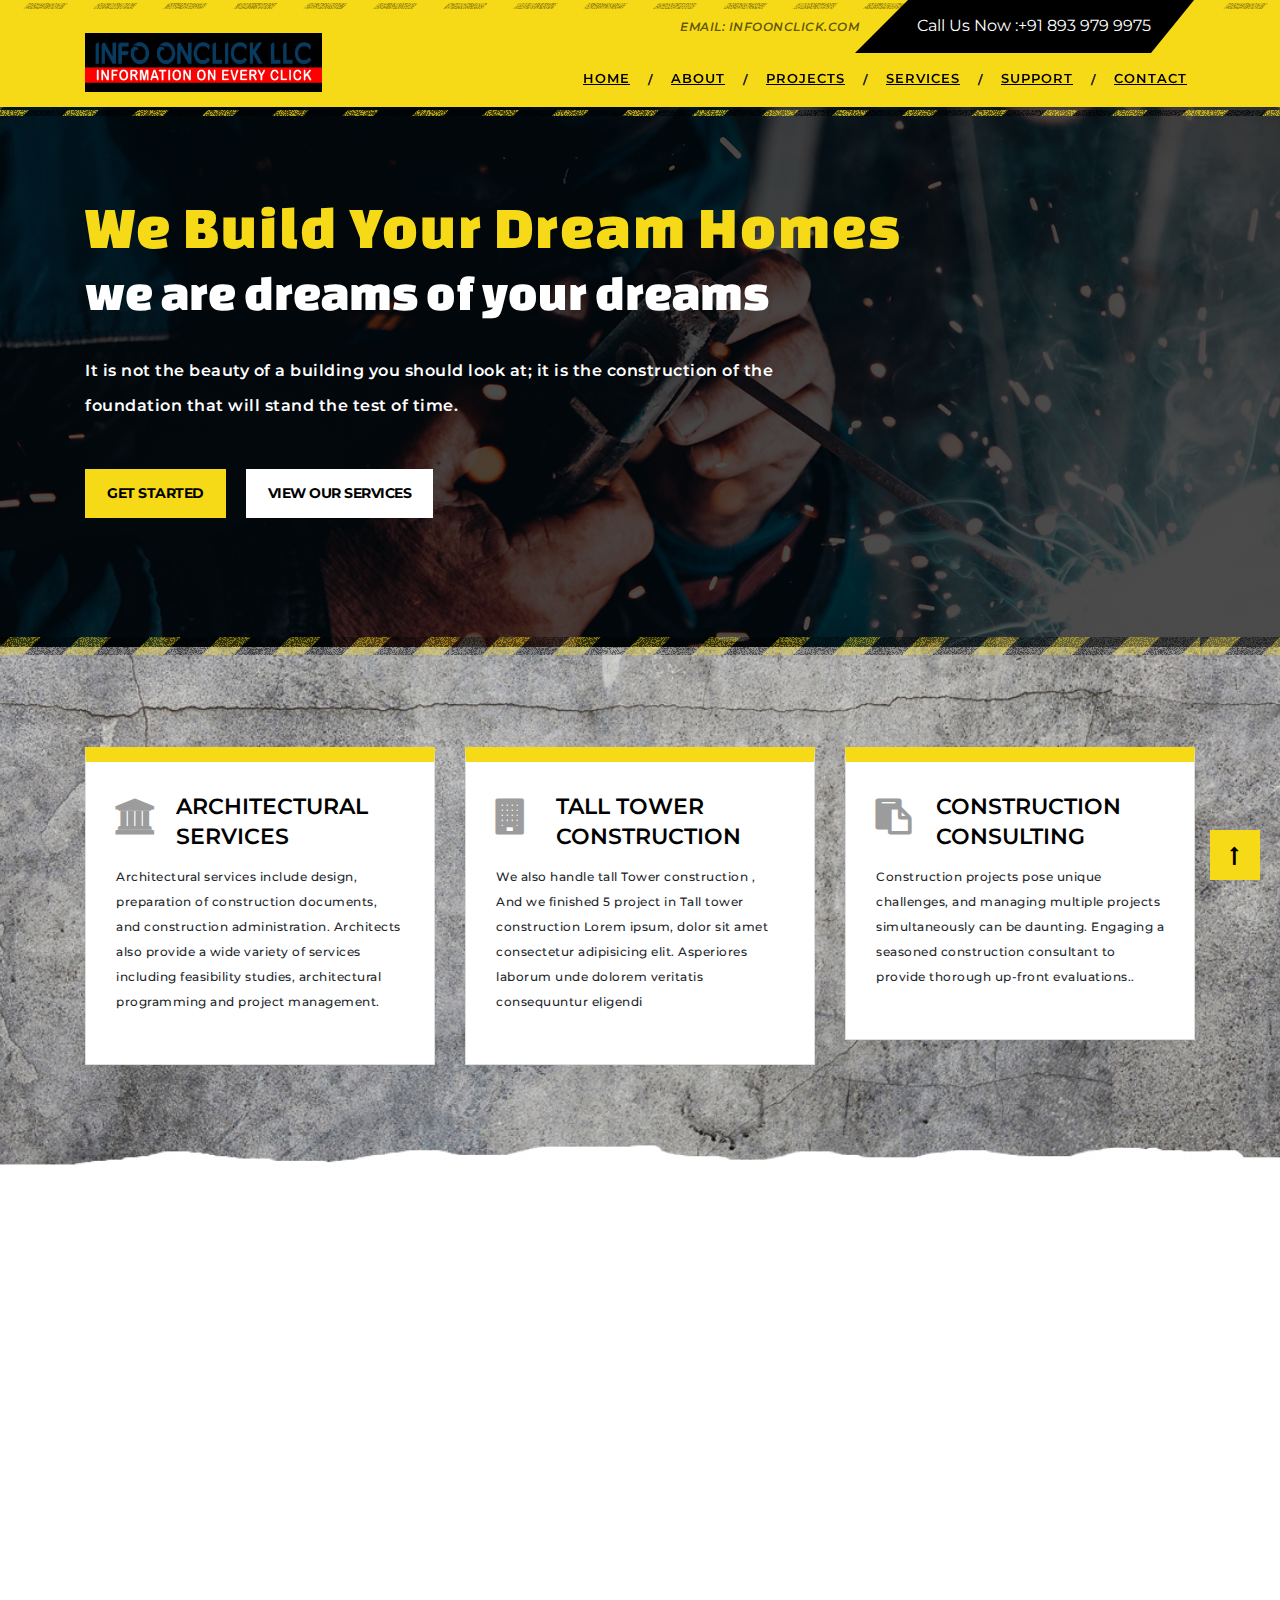
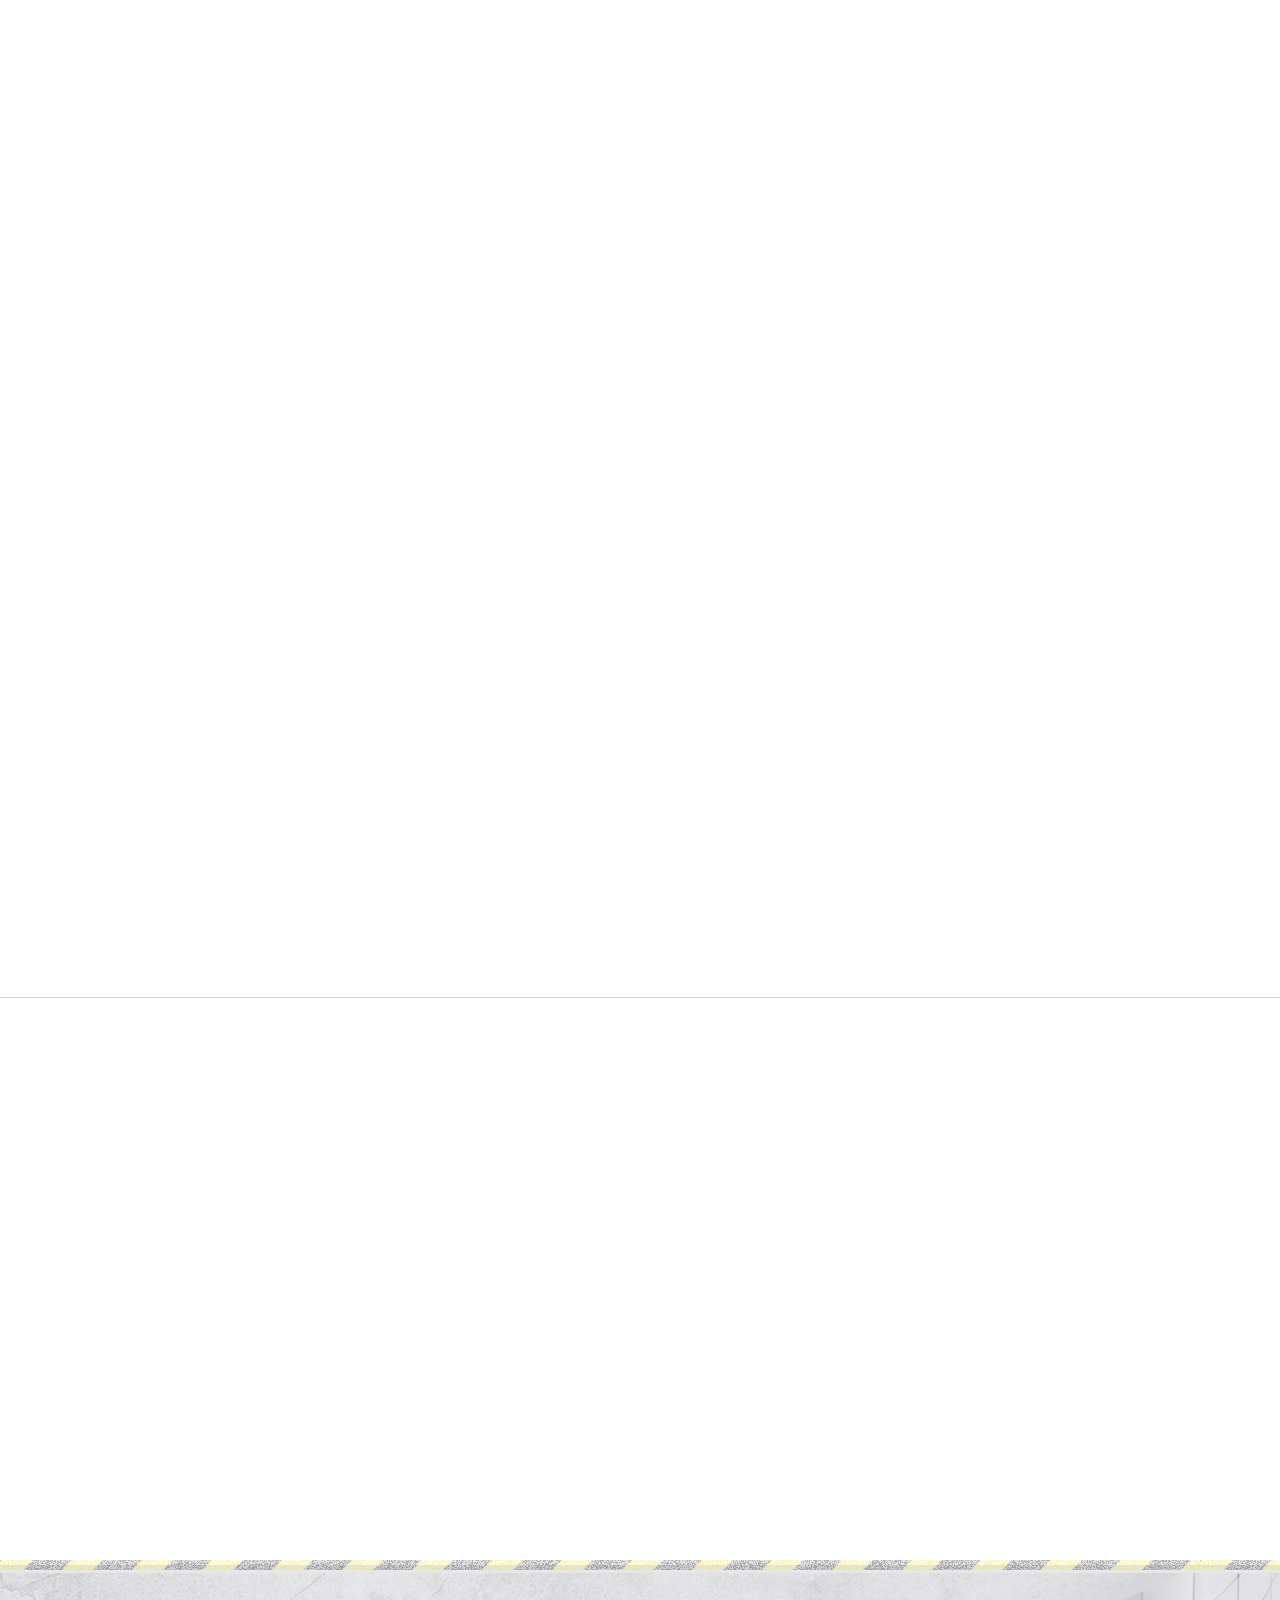
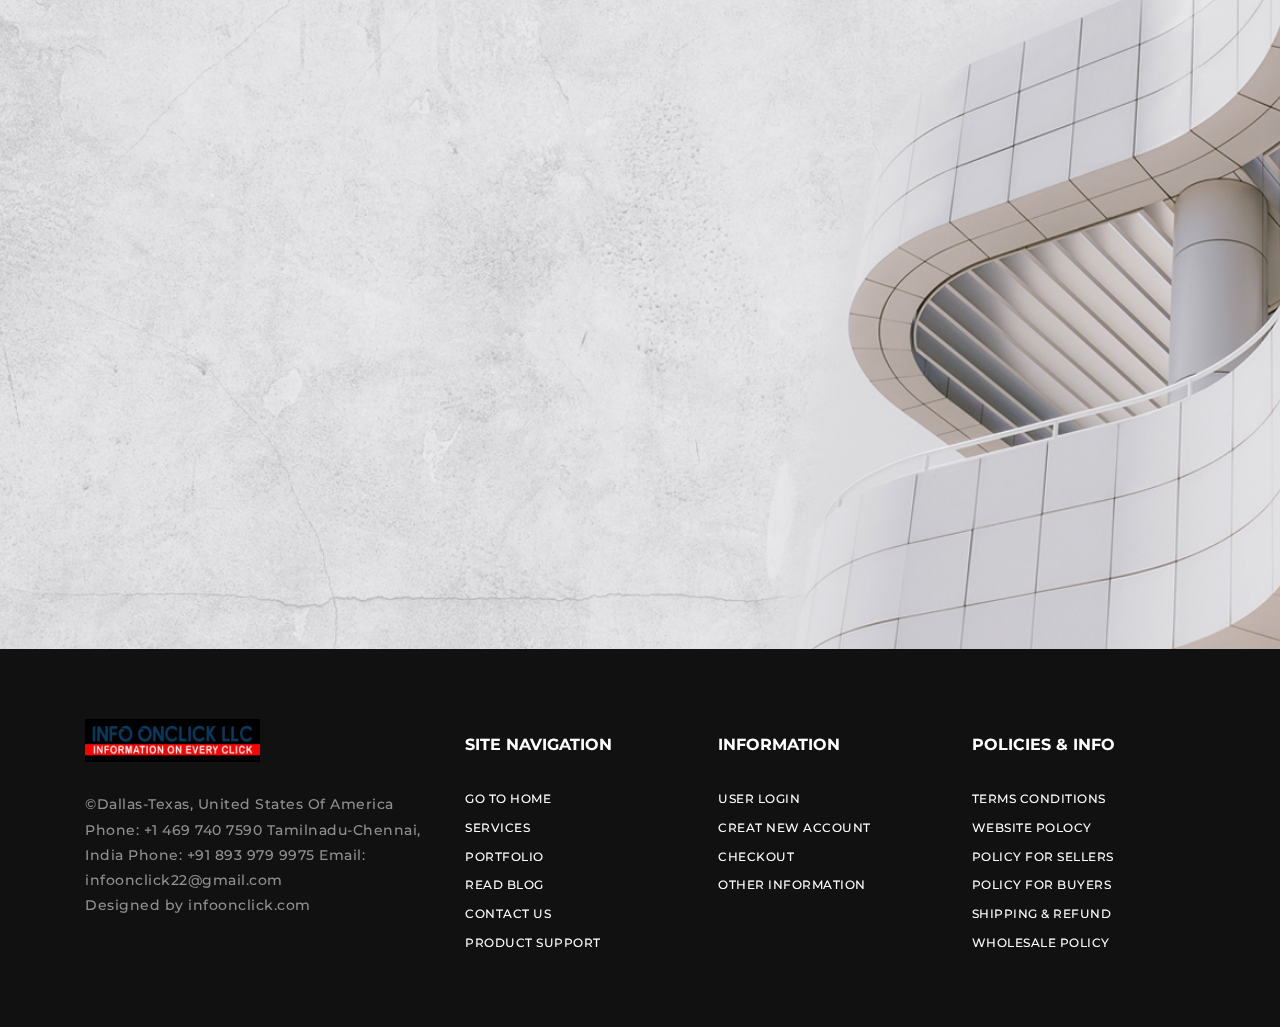
<file: index.html>
<!doctype html>
<html lang="en">

<head>
    <!-- Required meta tags -->
    <meta charset="utf-8">
    <meta name="viewport" content="width=device-width, initial-scale=1, shrink-to-fit=no">
    <meta name="description" content="">
    <meta name="author" content="">
    <title>construction-company-Website</title>
    <!-- Bootstrap CSS -->
    <link rel="stylesheet" href="https://maxcdn.bootstrapcdn.com/bootstrap/4.0.0/css/bootstrap.min.css" integrity="sha384-Gn5384xqQ1aoWXA+058RXPxPg6fy4IWvTNh0E263XmFcJlSAwiGgFAW/dAiS6JXm" crossorigin="anonymous">
    <link href="https://fonts.googleapis.com/css?family=Changa+One|Montserrat:100,100i,200,200i,300,300i,400,400i,500,600,700,800" rel="stylesheet">
    <link href="https://cdnjs.cloudflare.com/ajax/libs/font-awesome/4.7.0/css/font-awesome.css" rel="stylesheet">
    <link rel="stylesheet" href="http://cdnjs.cloudflare.com/ajax/libs/font-awesome/4.1.0/css/font-awesome.min.css" />
    <link rel="stylesheet" href="css/animate.css">
    <link rel="stylesheet" href="css/main.css">

</head>

<body>
    <header class="header bg">
        <div class="container text-white">
            <div class="row">
                <div class="col-sm-2 col-0 align-self-center box-1">
                </div>
                <div class="col-sm-10 col-12 align-self-center text-right">
                    <div class="social-icons">
                        <ul>
                            <li>email: infoonclick.com</li>
                            <li>Call Us Now :+91 893 979 9975</li>
                        </ul>
                    </div>
                </div>
            </div>
            <!--/row-->
        </div>
        <!--container-->
    </header>
    <span class="position-absolute trigger"><!-- hidden trigger to apply 'stuck' styles --></span>
    <!--Navbar blue-->
    <nav class="navbar navbar-expand-lg navbar-dark sticky-top teal" id="myHeader">
        <div class="container">
            <a class="navbar-brand" href="index.html"><img src="images/logo1.jpeg" alt="logo"></a>
            <button class="navbar-toggler" type="button" data-toggle="collapse" data-target="#navbarSupportedContent" aria-controls="navbarSupportedContent" aria-expanded="false" aria-label="Toggle navigation">
                    <span class="navbar-toggler-icon"></span>
                </button>
            <div class="collapse navbar-collapse" id="navbarSupportedContent">
                <ul class="navbar-nav ml-auto">
                    <li class="nav-item active">
                        <a class="nav-link" href="index.html">Home <span class="sr-only">(current)</span></a>
                    </li>
                    <li class="nav-item">
                        <span class="hidden" href="#">/</span>
                    </li>
                    <li class="nav-item">
                        <a class="nav-link" href="about.html">About</a>
                    </li>
                    <li class="nav-item">
                        <span class="hidden" href="#">/</span>
                    </li>
                    <li class="nav-item">
                        <a class="nav-link" href="projects.html">Projects </a>
                    </li>
                    <li class="nav-item">
                        <span class="hidden" href="#">/</span>
                    </li>
                    <li class="nav-item">
                        <a class="nav-link" href="services.html">Services</a>
                    </li>
                    <li class="nav-item">
                        <span class="hidden" href="#">/</span>
                    </li>
                    <li class="nav-item">
                        <a class="nav-link" href="support.html">support</a>
                    </li>
                    <li class="nav-item">
                        <span class="hidden" href="#">/</span>
                    </li>
                    <li class="nav-item">
                        <a class="nav-link" href="contact.html">Contact</a>
                    </li>
                </ul>
            </div>
        </div>
        <!--/.container end-->
    </nav>
    <!--/.Navbar blue-->
    <!--Section-1-->
    <section class="section-1">
        <div class="jumbotron d-flex align-items-center">
            <div class="gradient"></div>
            <div class="container content">
                <h1>We Build Your Dream Homes</h1>
                <h2>we are dreams of your dreams</h2>
                <p>It is not the beauty of a building you should look at; it is the construction of the foundation that will stand the test of time.</p>
                <p><a href="about.html" class="btn btn-success">Get Started</a><a href="about.html" class="btn btn-default">view our services</a></p>
            </div>
            <!--container-fluid end-->
        </div>
    </section>
    <!--Section-1-->
    <section class="services">
        <div class="container">
            <div class="row" data-aos="fade-up" data-aos-duration="500">

                <div class="col-lg-4 col-md-12 col-xs-12">
                    <div class="card">
                        <div class="card-block block-1">
                            <h3 class="card-title"><a href="services.html">Architectural Services</a></h3>
                        </div>
                        <p class="card-text">Architectural services include design, preparation of construction documents, and construction administration. Architects also provide a wide variety of services including feasibility studies, architectural programming and project management.</p>
                    </div>
                </div>

                <div class="col-lg-4 col-md-12 col-xs-12">
                    <div class="card">
                        <div class="card-block block-2">
                            <h3 class="card-title"><a href="services.html">Tall tower construction</a></h3>
                        </div>
                        <p class="card-text">We also handle tall Tower construction , And we finished 5 project in Tall tower construction Lorem ipsum, dolor sit amet consectetur adipisicing elit. Asperiores laborum unde dolorem veritatis consequuntur eligendi </p>
                    </div>
                </div>

                <div class="col-lg-4 col-md-12 col-xs-12">
                    <div class="card">
                        <div class="card-block block-3">
                            <h3 class="card-title"><a href="services.html">Construction consulting</a></h3>
                        </div>
                        <p class="card-text">Construction projects pose unique challenges, and managing multiple projects simultaneously can be daunting. Engaging a seasoned construction consultant to provide thorough up-front evaluations..</p>
                    </div>
                </div>

            </div>
        </div>
    </section>

    <!-- About Section -->
    <section class="about">
        <!-- Container -->
        <div class="container">
            <!-- Row -->
            <div class="row align-items-center" data-aos="fade-up" data-aos-duration="500">
                <div class="col-lg-5 col-md-12 left-side">
                    <!-- 1st col -->
                    <figure class="figure">
                        <img src="images/about-bg.jpg" class="figure-img img-fluid" alt="A generic square placeholder image with rounded corners in a figure.">
                        <span class="box-1"></span>
                    </figure>
                </div>
                <div class="col-lg-7 col-md-12 right-side">
                    <div class="row">
                        <div class="col-md-12">
                            <h3>Our recent projects,</h3>
                            <h4>see our marvels ....</h4>
                        </div>
                        <div class="col-md-12 about-middle">
                            <h5>The Magic Towers</h5>
                            <p>Lorem Ipsum is simply dummy text of the printing and typesetting industry. Lorem Ipsum has been the industry's standard Lorem Ipsum is simply dummy text of the printing and typesetting industry. Lorem Ipsum has been the industry's standard dummy text ever since the 1500s, when an unknown printer took a galley of type and...</p>

                            <p>Lorem Ipsum is simply dummy text of the printing and typesetting industry. Lorem Ipsum has been the industry's standard dummy text ever since the 1500s, when an unknown printer took a galley of type and...text ever since the 1500s, when an unknown printer took a galley of type and...
                            </p>
                        </div>
                        <div class="col-md-12">
                            <!-- Buttons -->
                            <a href="#" class="btn btn-warning">previous  project</a>
                            <a href="#" class="btn btn-warning">Next project</a>
                            <!-- Buttons End-->
                        </div>
                    </div>
                </div>
            </div>
            <!-- Row End-->
        </div>
        <!-- Container End -->
    </section>
    <div class="container">
    </div>
    <!-- About-Section End-->
    <section class="section-2">
        <div class="container">
            <div class="row" data-aos="fade-up" data-aos-duration="500">
                <div class="col-lg-7 col-md-12">
                    <div id="accordion" class="accordion">
                        <div class="card">
                            <div class="card-header" data-toggle="collapse" href="#collapseOne">
                                <a class="card-title">
                                    Building Reconstructions and Touchups
                                </a>
                            </div>
                            <div id="collapseOne" class="card-body collapse show" data-parent="#accordion">
                                <p>Lorem Ipsum is simply dummy text of the printing and typesetting industry. Lorem Ipsum has been the industry's standard Lorem Ipsum is simply dummy text of the printing and typesetting industry. Lorem Ipsum has been the industry's standard dummy text ever since the 1500s, when an unknown printer took a </p>
                                <p>galley of type and. orem Ipsum is simply dummy text of the printing and typesetting industry. Lorem Ipsum has been the industry's standard dummy text ever since the 1500s, when an unknown printer took a galley of type and...text ever since the 1500s, when an unknown printer took a galley of type and...</p>
                            </div>
                            <div class="card-header collapsed" data-toggle="collapse" data-parent="#accordion" href="#collapseTwo">
                                <a class="card-title">
                                    Advanced Architecture Designing
                                </a>
                            </div>
                            <div id="collapseTwo" class="card-body collapse" data-parent="#accordion">
                                <p>Lorem Ipsum is simply dummy text of the printing and typesetting industry. Lorem Ipsum has been the industry's standard Lorem Ipsum is simply dummy text of the printing and typesetting industry. Lorem Ipsum has been the industry's standard dummy text ever since the 1500s, when an unknown printer took a </p>
                                <p>galley of type and. orem Ipsum is simply dummy text of the printing and typesetting industry. Lorem Ipsum has been the industry's standard dummy text ever since the 1500s, when an unknown printer took a galley of type and...text ever since the 1500s, when an unknown printer took a galley of type and...</p>
                            </div>
                            <div class="card-header collapsed" data-toggle="collapse" data-parent="#accordion" href="#collapseThree">
                                <a class="card-title">
                                    Skycrapper Building and Planning
                                </a>
                            </div>
                            <div id="collapseThree" class="collapse" data-parent="#accordion">
                                <div class="card-body">
                                    <p>Lorem Ipsum is simply dummy text of the printing and typesetting industry. Lorem Ipsum has been the industry's standard Lorem Ipsum is simply dummy text of the printing and typesetting industry. Lorem Ipsum has been the industry's standard dummy text ever since the 1500s, when an unknown printer took a </p>
                                    <p>galley of type and. orem Ipsum is simply dummy text of the printing and typesetting industry. Lorem Ipsum has been the industry's standard dummy text ever since the 1500s, when an unknown printer took a galley of type and...text ever since the 1500s, when an unknown printer took a galley of type and...</p>
                                </div>
                            </div>
                        </div>
                    </div>
                </div>
                <div class="col-lg-5 col-md-12">
                    <figure class="figure">
                        <img src="images/section-2-image.jpg" class="figure-img img-fluid" alt="A generic square placeholder image with rounded corners in a figure.">
                    </figure>
                </div>
            </div>
        </div>
    </section>
    <!-- Section-Section End-->
    <section class="section-3">
        <div class="container">
            <div class="row"  data-aos="fade-up" data-aos-duration="600">
                <div class="col-lg-6 col-md-12 left-slid">
                    <img src="images/side.jpeg" class="figure-img img-fluid">
                    <!-- <div class="videoWrapper">
                         Copy & Pasted from YouTube
                        <iframe width="100%" src="https://www.youtube.com/embed/n_dZNLr2cME?rel=0&hd=1" frameborder="0" allowfullscreen></iframe>
                    </div> -->
                </div>
                <div class="col-lg-6 col-md-12 right-side">
                    <div class="content">
                        <p>Lorem Ipsum is simply dummy text of the printing and typesetting industry. Lorem Ipsum has been the industry's standard Lorem Ipsum is simply dummy text of the printing and typesetting industry. Lorem Ipsum has been the industry's standard dummy text ever since the 1500s, when an unknown printer took a </p>
                        <P>galley of type and. orem Ipsum is simply dummy text of the unknown printer took a galley of type and...text ever since the 1500s, when an unknown printer took a galley of type and....</P>
                        <a href="#" class="btn btn-info" role="button">read more</a>
                    </div>
                </div>
            </div>
        </div>
    </section>
    <!-- Section-Section End-->
    <!-- Support section Start -->
    <section class="support">
        <div class="container">
            <div class="row"  data-aos="fade-up" data-aos-duration="300">
                <div class="col-sm-12">
                    <div class="heading">
                        <h2>Lets build beautiful buildings together</h2>
                        <h3>have a project in mind? just get back to us...</h3>
                    </div>
                </div>

                <div class="container">
                    <div class="row"  data-aos="fade-up" data-aos-duration="500">
                        <div class="col-xl-9 col-lg-12 col-12">
                            <form>
                                <div class="form-group row">
                                    <div class="col-sm-4 col-12">
                                        <input type="text" class="form-control" placeholder="Your Name" required>
                                    </div>
                                    <div class="col-sm-4 col-12">
                                        <input type="text" class="form-control" placeholder="Your Email" required>
                                    </div>
                                    <div class="col-sm-4 col-12">
                                        <input type="number" class="form-control" placeholder="Your Phone no." required>
                                    </div>
                                </div>
                                <div class="form-group row">
                                    <div class="col-sm-8 col-12">
                                        <select required>
                                          <option value="none">What in you mind? </option>
                                          <option value="web design">Web Design</option>
                                          <option value="psd to html">Psd to html</option>
                                          <option value="web hosting">Web hosting</option>
                                          <option value="website template">website template</option>
                                          <option value="" selected disabled hidden>What Type of Service your are looking for?</option>
                                        </select>
                                    </div>
                                    <div class="col-sm-4 col-12">
                                        <input type="text" class="form-control" placeholder="Your Website" required>
                                    </div>
                                </div>
                                <div class="form-group row">
                                    <div class="col-sm-12">
                                        <textarea type="text" class="form-control" placeholder="Your Detailed message" rows="6" required></textarea>
                                    </div>
                                </div>
                                <button type="submit" class="btn btn-primary">lets get started</button>
                            </form>
                        </div>
                    </div>
                </div>
            </div>
        </div>
    </section>
    <!-- Support section Ended -->
    <!-- <section class="subscribe">
        <div class="container">
            <div class="row">
                <div class="col-md-12">
                    <div class="row">
                        <div class="col-md-12">
                            <div class="heading">
                                <h2>subscribe to our monThly newsletter</h2>
                            </div>
                        </div>
                        <div class="col-md-12">
                            <form class="row form-inline">
                                <div class="col-md-1 sub-hidden"></div>
                                <div class="col-lg-4 col-md-4 form-group">
                                    <input type="text" class="form-control" placeholder="Enter your name" required/>
                                </div>
                                <div class="col-lg-4 col-md-4 form-group">
                                    <input type="email" class="form-control" placeholder="Enter your Email id" required/>
                                </div>
                                <div class="col-lg-2 col-md-4">
                                    <button type="submit" class="btn btn-primary">Subscribe</button>
                                </div>
                                <div class="col-md-1 sub-hidden"></div>
                            </form>
                        </div>
                    </div>
                </div>
            </div>
        </div>
    </section> -->
    <!-- Footer -->
    <footer class="page-footer">

        <!-- Footer Links -->
        <div class="container text-center text-md-left">

            <!-- Grid row -->
            <div class="row">

                <!-- Grid column -->
                <div class="col-lg-4 col-md-12 mx-auto">
                    <img src="images/logo1.jpeg" alt="footer">
                    <!-- Content -->
                    <p>©Dallas-Texas,
                        United States Of America
                        Phone: +1 469 740 7590
                        Tamilnadu-Chennai,
                        India
                        Phone: +91 893 979 9975
                        Email: infoonclick22@gmail.com <span>Designed by infoonclick.com</span></p>
                    <!-- Dallas-Texas,
                    United States Of America
                    Phone: +1 469 740 7590
                    Tamilnadu-Chennai,
                    India
                    Phone: +91 893 979 9975
                    Email: infoonclick22@gmail.com -->

                </div>
                <!-- Grid column -->
                <div class="col-lg-8 col-md-12">
                    <div class="row">
                        <!-- Grid column -->
                        <div class="col-md-4 mx-auto">

                            <!-- Links -->
                            <h5 class="font-weight-bold text-uppercase mt-3">Site Navigation</h5>

                            <ul class="list-unstyled">
                                <li>
                                    <a href="index.html">go to home</a>
                                </li>
                                <li>
                                    <a href="services.html">services</a>
                                </li>
                                <li>
                                    <a href="projects.html">portfolio</a>
                                </li>
                                <li>
                                    <a href="#!">read blog</a>
                                </li>
                                <li>
                                    <a href="contact.html">contact us</a>
                                </li>
                                <li>
                                    <a href="support.html">product support</a>
                                </li>
                            </ul>

                        </div>
                        <!-- Grid column -->

                        <!-- Grid column -->
                        <div class="col-md-4 mx-auto">

                            <!-- Links -->
                            <h5 class="font-weight-bold text-uppercase mt-3">information</h5>

                            <ul class="list-unstyled">
                                <li>
                                    <a href="#!">user login</a>
                                </li>
                                <li>
                                    <a href="#!">creat new account</a>
                                </li>
                                <li>
                                    <a href="#!">checkout</a>
                                </li>
                                <li>
                                    <a href="#!">other information</a>
                                </li>
                            </ul>

                        </div>
                        <!-- Grid column -->

                        <!-- Grid column -->
                        <div class="col-md-4 mx-auto">

                            <!-- Links -->
                            <h5 class="font-weight-bold text-uppercase mt-3">policies & Info</h5>

                            <ul class="list-unstyled">
                                <li>
                                    <a href="#!">Terms Conditions </a>
                                </li>
                                <li>
                                    <a href="#!">website polocy</a>
                                </li>
                                <li>
                                    <a href="#!">Policy for Sellers </a>
                                </li>
                                <li>
                                    <a href="#!">Policy for Buyers </a>
                                </li>
                                <li>
                                    <a href="#!">Shipping & Refund  </a>
                                </li>
                                <li>
                                    <a href="#!">Wholesale Policy </a>
                                </li>
                            </ul>

                        </div>
                        <!-- Grid column -->
                    </div>
                </div>

            </div>
            <!-- Grid row -->

        </div>
        <!-- Footer Links -->

    </footer>
    <!-- Footer -->

    <!-- Return to Top -->
    <a href="javascript:" id="return-to-top"><i class="fa fa-long-arrow-up" aria-hidden="true"></i></a>

    <!-- jQuery first, then Popper.js, then Bootstrap JS -->
    <script src="https://ajax.googleapis.com/ajax/libs/jquery/3.3.1/jquery.min.js"></script>
    <script src="http://code.jquery.com/jquery-1.9.1.min.js" integrity="sha256-wS9gmOZBqsqWxgIVgA8Y9WcQOa7PgSIX+rPA0VL2rbQ=" crossorigin="anonymous"></script>
    <script src="https://cdnjs.cloudflare.com/ajax/libs/popper.js/1.12.9/umd/popper.min.js" integrity="sha384-ApNbgh9B+Y1QKtv3Rn7W3mgPxhU9K/ScQsAP7hUibX39j7fakFPskvXusvfa0b4Q" crossorigin="anonymous"></script>
    <script src="https://maxcdn.bootstrapcdn.com/bootstrap/4.0.0/js/bootstrap.min.js" integrity="sha384-JZR6Spejh4U02d8jOt6vLEHfe/JQGiRRSQQxSfFWpi1MquVdAyjUar5+76PVCmYl" crossorigin="anonymous"></script>
    <!-- Custom JavaScript -->
    <script src="js/animate.js"></script>
    <script src="js/custom.js"></script>
    <script>
        (function() {
            'use strict'

            if (navigator.userAgent.match(/IEMobile\/10\.0/)) {
                var msViewportStyle = document.createElement('style')
                msViewportStyle.appendChild(
                    document.createTextNode(
                        '@-ms-viewport{width:auto!important}'
                    )
                )
                document.head.appendChild(msViewportStyle)
            }

        }())
    </script>
</body>

</html>
</file>
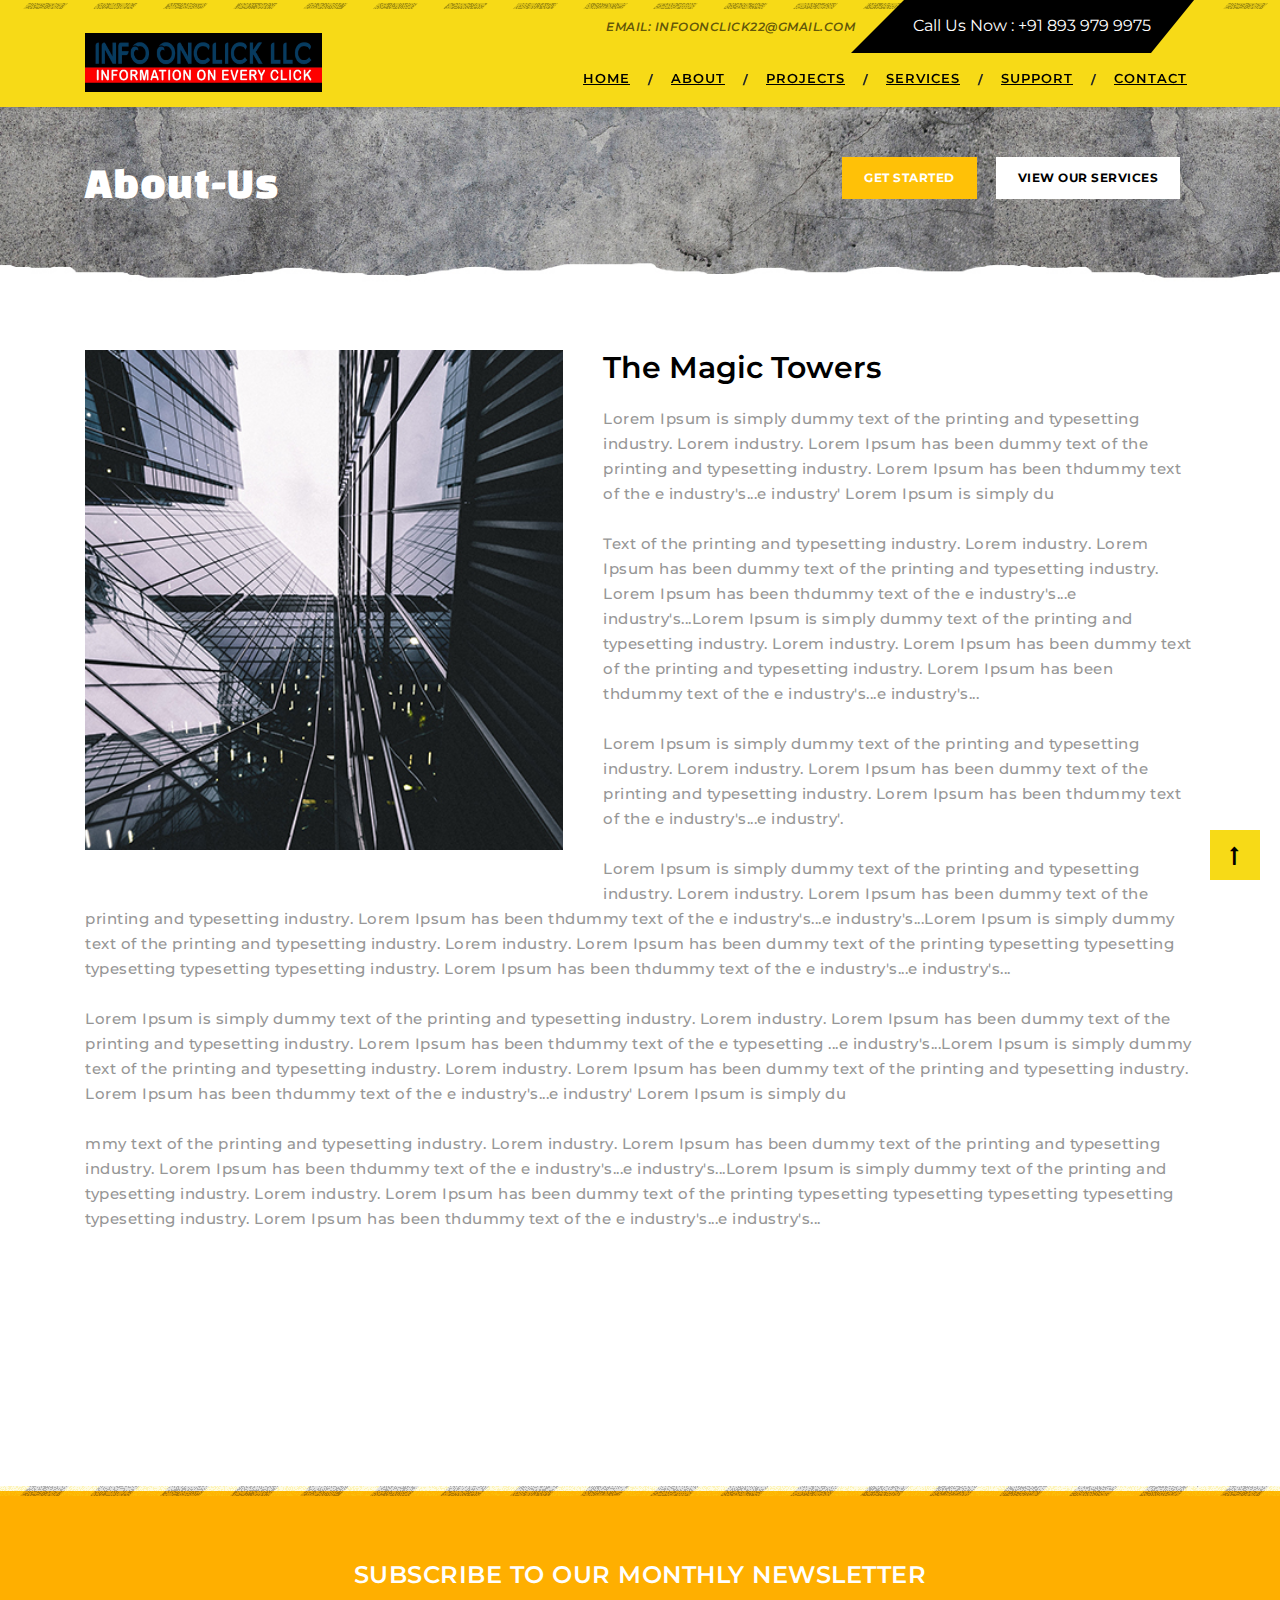
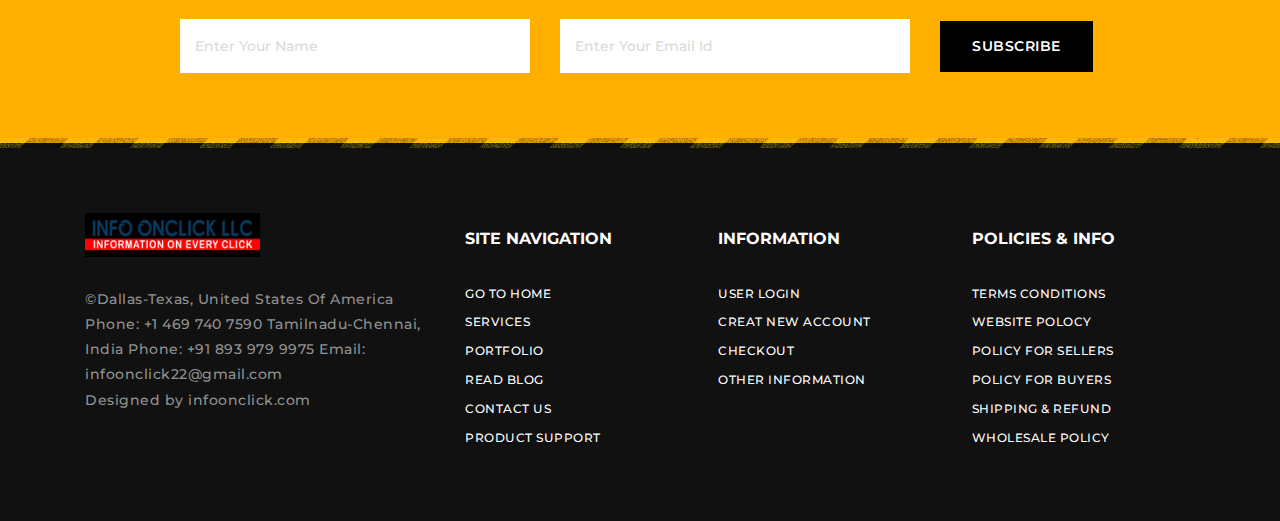
<file: about.html>
<!doctype html>
<html lang="en">

<head>
    <!-- Required meta tags -->
    <meta charset="utf-8">
    <meta name="viewport" content="width=device-width, initial-scale=1, shrink-to-fit=no">
    <meta name="description" content="">
    <meta name="author" content="">
    <title>construction-company-Website</title>
    <!-- Bootstrap CSS -->
    <link rel="stylesheet" href="https://maxcdn.bootstrapcdn.com/bootstrap/4.0.0/css/bootstrap.min.css" integrity="sha384-Gn5384xqQ1aoWXA+058RXPxPg6fy4IWvTNh0E263XmFcJlSAwiGgFAW/dAiS6JXm" crossorigin="anonymous">
    <link href="https://fonts.googleapis.com/css?family=Changa+One|Montserrat:100,100i,200,200i,300,300i,400,400i,500,600,700,800" rel="stylesheet">
    <link href="https://cdnjs.cloudflare.com/ajax/libs/font-awesome/4.7.0/css/font-awesome.css" rel="stylesheet">
    <link rel="stylesheet" href="http://cdnjs.cloudflare.com/ajax/libs/font-awesome/4.1.0/css/font-awesome.min.css" />
    <link rel="stylesheet" href="css/animate.css">
    <link rel="stylesheet" href="css/main.css">

</head>

<body>
    <header class="header bg">
        <div class="container text-white">
            <div class="row">
                <div class="col-sm-2 col-0 align-self-center box-1">
                </div>
                <div class="col-sm-10 col-12 align-self-center text-right">
                    <div class="social-icons">
                        <ul>
                            <li>email: infoonclick22@gmail.com</li>
                            <li>Call Us Now : +91 893 979 9975</li>
                        </ul>
                    </div>
                </div>
            </div>
            <!--/row-->
        </div>
        <!--container-->
    </header>
    <span class="position-absolute trigger"><!-- hidden trigger to apply 'stuck' styles --></span>
    <!--Navbar blue-->
    <nav class="navbar navbar-expand-lg navbar-dark sticky-top teal" id="myHeader">
        <div class="container">
            <a class="navbar-brand" href="index.html"><img src="images/logo1.jpeg" alt="logo"></a>
            <button class="navbar-toggler" type="button" data-toggle="collapse" data-target="#navbarSupportedContent" aria-controls="navbarSupportedContent" aria-expanded="false" aria-label="Toggle navigation">
                    <span class="navbar-toggler-icon"></span>
                </button>
            <div class="collapse navbar-collapse" id="navbarSupportedContent">
                <ul class="navbar-nav ml-auto">
                    <li class="nav-item">
                        <a class="nav-link" href="index.html">Home</a>
                    </li>
                    <li class="nav-item">
                        <span class="hidden" href="#">/</span>
                    </li>
                    <li class="nav-item active">
                        <a class="nav-link" href="about.html">About <span class="sr-only">(current)</span></a>
                    </li>
                    <li class="nav-item">
                        <span class="hidden" href="#">/</span>
                    </li>
                    <li class="nav-item">
                        <a class="nav-link" href="projects.html">Projects </a>
                    </li>
                    <li class="nav-item">
                        <span class="hidden" href="#">/</span>
                    </li>
                    <li class="nav-item">
                        <a class="nav-link" href="services.html">Services</a>
                    </li>
                    <li class="nav-item">
                        <span class="hidden" href="#">/</span>
                    </li>
                    <li class="nav-item">
                        <a class="nav-link" href="support.html">support</a>
                    </li>
                    <li class="nav-item">
                        <span class="hidden" href="#">/</span>
                    </li>
                    <li class="nav-item">
                        <a class="nav-link" href="contact.html">Contact</a>
                    </li>
                </ul>
            </div>
        </div>
        <!--/.container end-->
    </nav>
    <!--/.Navbar blue-->
    <section class="banner">
        <div class="container">
            <div class="row">
                <div class="col-md-6 col-12">
                    <h1>About-us</h1>
                </div>
                <div class="col-md-6 col-12 buttons">
                    <!-- Buttons -->
                    <a href="#" class="btn btn-warning">Get Started</a>
                    <a href="#" class="btn btn-primary">view our services</a>
                    <!-- Buttons End-->
                </div>
            </div>
        </div>
    </section>
    <!-- About Section Start -->
    <div class="about-us">
        <div class="container">
            <div class="row" data-aos="fade-up" data-aos-duration="500">
                <div class="col-md-12">
                    <img src="images/about.jpg" alt="about-bg" class="thumbnail image">
                    <h3>The Magic Towers</h3>
                    <p>Lorem Ipsum is simply dummy text of the printing and typesetting industry. Lorem industry. Lorem Ipsum has been dummy text of the printing and typesetting industry. Lorem Ipsum has been thdummy text of the e industry's...e industry' Lorem Ipsum is simply du <br><br> Text of the printing and typesetting industry. Lorem industry. Lorem Ipsum has been dummy text of the printing and typesetting industry. Lorem Ipsum has been thdummy text of the e industry's...e industry's...Lorem Ipsum is simply dummy text of the printing and typesetting industry. Lorem industry. Lorem Ipsum has been dummy text of the printing and typesetting industry. Lorem Ipsum has been thdummy text of the e industry's...e industry's... <br><br> Lorem Ipsum is simply dummy text of the printing and typesetting industry. Lorem industry. Lorem Ipsum has been dummy text of the printing and typesetting industry. Lorem Ipsum has been thdummy text of the e industry's...e industry'. <br><br> Lorem Ipsum is simply dummy text of the printing and typesetting industry. Lorem industry. Lorem Ipsum has been dummy text of the printing and typesetting industry. Lorem Ipsum has been thdummy text of the e industry's...e industry's...Lorem Ipsum is simply dummy text of the printing and typesetting industry. Lorem industry. Lorem Ipsum has been dummy text of the printing typesetting typesetting typesetting typesetting typesetting industry. Lorem Ipsum has been thdummy text of the e industry's...e industry's... <br><br> Lorem Ipsum is simply dummy text of the printing and typesetting industry. Lorem industry. Lorem Ipsum has been dummy text of the printing and typesetting industry. Lorem Ipsum has been thdummy text of the e typesetting ...e industry's...Lorem Ipsum is simply dummy text of the printing and typesetting industry. Lorem industry. Lorem Ipsum has been dummy text of the printing and typesetting industry. Lorem Ipsum has been thdummy text of the e industry's...e industry' Lorem Ipsum is simply du <br><br> mmy text of the printing and typesetting industry. Lorem industry. Lorem Ipsum has been dummy text of the printing and typesetting industry. Lorem Ipsum has been thdummy text of the e industry's...e industry's...Lorem Ipsum is simply dummy text of the printing and typesetting industry. Lorem industry. Lorem Ipsum has been dummy text of the printing typesetting typesetting typesetting typesetting typesetting industry. Lorem Ipsum has been thdummy text of the e industry's...e industry's...
                    </p>
                </div>
            </div>
        </div>
    </div>
    <!-- About Section End -->

    <!-- Support section Ended -->
    <section class="subscribe">
        <div class="container">
            <div class="row">
                <div class="col-md-12">
                    <div class="row">
                        <div class="col-md-12">
                            <div class="heading">
                                <h2>subscribe to our monThly newsletter</h2>
                            </div>
                        </div>
                        <div class="col-md-12">
                            <form class="row form-inline">
                                <div class="col-md-1 sub-hidden"></div>
                                <div class="col-lg-4 col-md-4 form-group">
                                    <input type="text" class="form-control" placeholder="Enter your name" required/>
                                </div>
                                <div class="col-lg-4 col-md-4 form-group">
                                    <input type="email" class="form-control" placeholder="Enter your Email id" required/>
                                </div>
                                <div class="col-lg-2 col-md-4">
                                    <button type="submit" class="btn btn-primary">Subscribe</button>
                                </div>
                                <div class="col-md-1 sub-hidden"></div>
                            </form>
                        </div>
                    </div>
                </div>
            </div>
        </div>
    </section>
    <!-- Footer -->
    <footer class="page-footer">

        <!-- Footer Links -->
        <div class="container text-center text-md-left">

            <!-- Grid row -->
            <div class="row">

                <!-- Grid column -->
                <div class="col-lg-4 col-md-12 mx-auto">
                    <img src="images/logo1.jpeg" alt="footer">
                    <!-- Content -->
                    <!-- <p>© 2018. Rights Reserved <span>Designed by Template.net</span></p> -->
                    <p>©Dallas-Texas,
                        United States Of America
                        Phone: +1 469 740 7590
                        Tamilnadu-Chennai,
                        India
                        Phone: +91 893 979 9975
                        Email: infoonclick22@gmail.com <span>Designed by infoonclick.com</span></p>

                </div>
                <!-- Grid column -->
                <div class="col-lg-8 col-md-12">
                    <div class="row">
                        <!-- Grid column -->
                        <div class="col-md-4 mx-auto">

                            <!-- Links -->
                            <h5 class="font-weight-bold text-uppercase mt-3">Site Navigation</h5>

                            <ul class="list-unstyled">
                                <li>
                                    <a href="index.html">go to home</a>
                                </li>
                                <li>
                                    <a href="services.html">services</a>
                                </li>
                                <li>
                                    <a href="projects.html">portfolio</a>
                                </li>
                                <li>
                                    <a href="#!">read blog</a>
                                </li>
                                <li>
                                    <a href="contact.html">contact us</a>
                                </li>
                                <li>
                                    <a href="support.html">product support</a>
                                </li>
                            </ul>

                        </div>
                        <!-- Grid column -->

                        <!-- Grid column -->
                        <div class="col-md-4 mx-auto">

                            <!-- Links -->
                            <h5 class="font-weight-bold text-uppercase mt-3">information</h5>

                            <ul class="list-unstyled">
                                <li>
                                    <a href="#!">user login</a>
                                </li>
                                <li>
                                    <a href="#!">creat new account</a>
                                </li>
                                <li>
                                    <a href="#!">checkout</a>
                                </li>
                                <li>
                                    <a href="#!">other information</a>
                                </li>
                            </ul>

                        </div>
                        <!-- Grid column -->

                        <!-- Grid column -->
                        <div class="col-md-4 mx-auto">

                            <!-- Links -->
                            <h5 class="font-weight-bold text-uppercase mt-3">policies & Info</h5>

                            <ul class="list-unstyled">
                                <li>
                                    <a href="#!">Terms Conditions </a>
                                </li>
                                <li>
                                    <a href="#!">website polocy</a>
                                </li>
                                <li>
                                    <a href="#!">Policy for Sellers </a>
                                </li>
                                <li>
                                    <a href="#!">Policy for Buyers </a>
                                </li>
                                <li>
                                    <a href="#!">Shipping & Refund  </a>
                                </li>
                                <li>
                                    <a href="#!">Wholesale Policy </a>
                                </li>
                            </ul>

                        </div>
                        <!-- Grid column -->
                    </div>
                </div>

            </div>
            <!-- Grid row -->

        </div>
        <!-- Footer Links -->

    </footer>
    <!-- Footer -->

    <!-- Return to Top -->
    <a href="javascript:" id="return-to-top"><i class="fa fa-long-arrow-up" aria-hidden="true"></i></a>

    <!-- jQuery first, then Popper.js, then Bootstrap JS -->
    <script src="https://ajax.googleapis.com/ajax/libs/jquery/3.3.1/jquery.min.js"></script>
    <script src="http://code.jquery.com/jquery-1.9.1.min.js" integrity="sha256-wS9gmOZBqsqWxgIVgA8Y9WcQOa7PgSIX+rPA0VL2rbQ=" crossorigin="anonymous"></script>
    <script src="https://cdnjs.cloudflare.com/ajax/libs/popper.js/1.12.9/umd/popper.min.js" integrity="sha384-ApNbgh9B+Y1QKtv3Rn7W3mgPxhU9K/ScQsAP7hUibX39j7fakFPskvXusvfa0b4Q" crossorigin="anonymous"></script>
    <script src="https://maxcdn.bootstrapcdn.com/bootstrap/4.0.0/js/bootstrap.min.js" integrity="sha384-JZR6Spejh4U02d8jOt6vLEHfe/JQGiRRSQQxSfFWpi1MquVdAyjUar5+76PVCmYl" crossorigin="anonymous"></script>
    <!-- Custom JavaScript -->
    <script src="js/animate.js"></script>
    <script src="js/custom.js"></script>

</body>

</html>
</file>
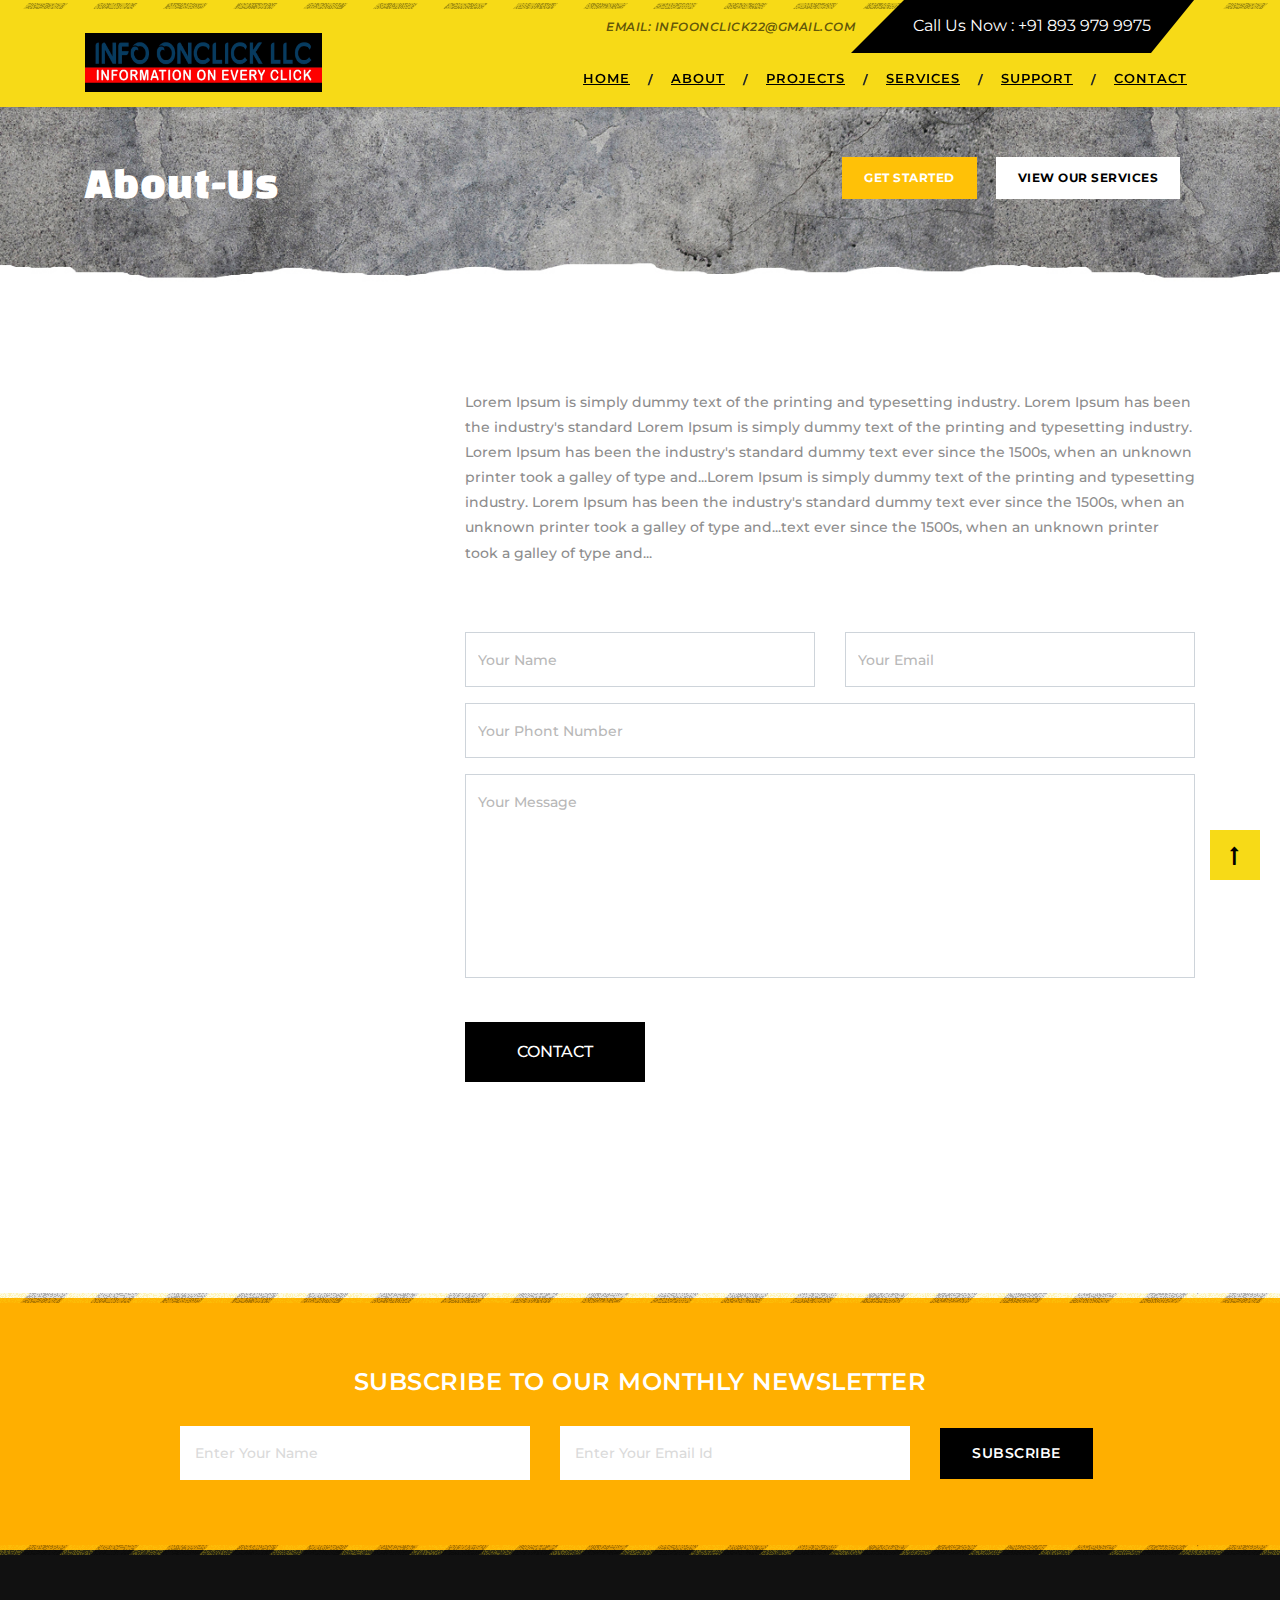
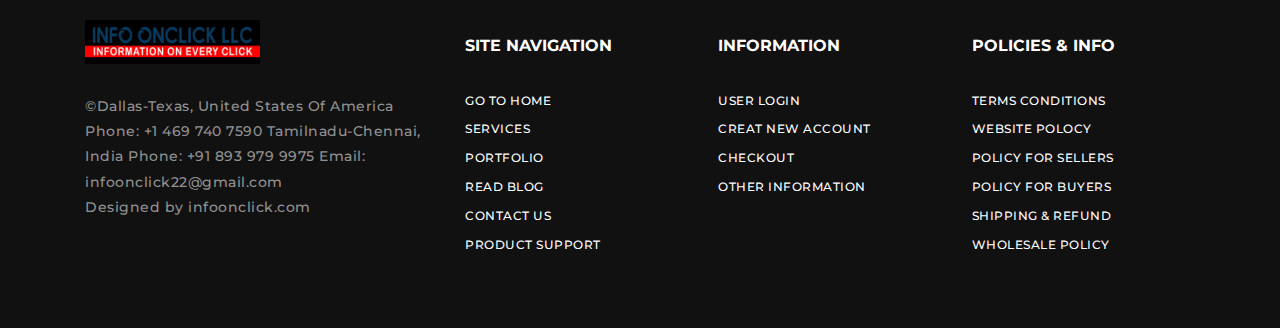
<file: contact.html>
<!doctype html>
<html lang="en">

<head>
    <!-- Required meta tags -->
    <meta charset="utf-8">
    <meta name="viewport" content="width=device-width, initial-scale=1, shrink-to-fit=no">
    <meta name="description" content="">
    <meta name="author" content="">
    <title>construction-company-Website</title>
    <!-- Bootstrap CSS -->
    <link rel="stylesheet" href="https://maxcdn.bootstrapcdn.com/bootstrap/4.0.0/css/bootstrap.min.css" integrity="sha384-Gn5384xqQ1aoWXA+058RXPxPg6fy4IWvTNh0E263XmFcJlSAwiGgFAW/dAiS6JXm" crossorigin="anonymous">
    <link href="https://fonts.googleapis.com/css?family=Montserrat:100,200,300,400,500,600,700|Playfair+Display:400,700,900" rel="stylesheet">
    <link href="https://fonts.googleapis.com/css?family=Changa+One|Montserrat:100,100i,200,200i,300,300i,400,400i,500,600,700,800" rel="stylesheet">
    <link href="https://cdnjs.cloudflare.com/ajax/libs/font-awesome/4.7.0/css/font-awesome.css" rel="stylesheet">
    <link rel="stylesheet" href="http://cdnjs.cloudflare.com/ajax/libs/font-awesome/4.1.0/css/font-awesome.min.css" />
    <link rel="stylesheet" href="css/animate.css">
    <link rel="stylesheet" href="css/main.css">

</head>

<body>
    <header class="header bg">
        <div class="container text-white">
            <div class="row">
                <div class="col-sm-2 col-0 align-self-center box-1">
                </div>
                <div class="col-sm-10 col-12 align-self-center text-right">
                    <div class="social-icons">
                        <ul>
                            <li>email: infoonclick22@gmail.com</li>
                            <li>Call Us Now : +91 893 979 9975</li>
                        </ul>
                    </div>
                </div>
            </div>
            <!--/row-->
        </div>
        <!--container-->
    </header>
    <span class="position-absolute trigger"><!-- hidden trigger to apply 'stuck' styles --></span>
    <!--Navbar blue-->
    <nav class="navbar navbar-expand-lg navbar-dark sticky-top teal" id="myHeader">
        <div class="container">
            <a class="navbar-brand" href="index.html"><img src="images/logo1.jpeg" alt="logo"></a>
            <button class="navbar-toggler" type="button" data-toggle="collapse" data-target="#navbarSupportedContent" aria-controls="navbarSupportedContent" aria-expanded="false" aria-label="Toggle navigation">
                    <span class="navbar-toggler-icon"></span>
                </button>
            <div class="collapse navbar-collapse" id="navbarSupportedContent">
                <ul class="navbar-nav ml-auto">
                    <li class="nav-item">
                        <a class="nav-link" href="index.html">Home</a>
                    </li>
                    <li class="nav-item">
                        <span class="hidden" href="#">/</span>
                    </li>
                    <li class="nav-item">
                        <a class="nav-link" href="about.html">About</a>
                    </li>
                    <li class="nav-item">
                        <span class="hidden" href="#">/</span>
                    </li>
                    <li class="nav-item">
                        <a class="nav-link" href="projects.html">Projects </a>
                    </li>
                    <li class="nav-item">
                        <span class="hidden" href="#">/</span>
                    </li>
                    <li class="nav-item">
                        <a class="nav-link" href="services.html">Services</a>
                    </li>
                    <li class="nav-item">
                        <span class="hidden" href="#">/</span>
                    </li>
                    <li class="nav-item">
                        <a class="nav-link" href="support.html">support</a>
                    </li>
                    <li class="nav-item">
                        <span class="hidden" href="#">/</span>
                    </li>
                    <li class="nav-item  active">
                        <a class="nav-link" href="contact.html">Contact <span class="sr-only">(current)</span></a>
                    </li>
                </ul>
            </div>
        </div>
        <!--/.container end-->
    </nav>
    <!--/.Navbar blue-->
    <section class="banner">
        <div class="container">
            <div class="row">
                <div class="col-md-6 col-12">
                    <h1>About-us</h1>
                </div>
                <div class="col-md-6 col-12 buttons">
                    <!-- Buttons -->
                    <a href="#" class="btn btn-warning">Get Started</a>
                    <a href="#" class="btn btn-primary">view our services</a>
                    <!-- Buttons End-->
                </div>
            </div>
        </div>
    </section>

    <!-- Contact Section Start -->
    <section id="contact-page">
        <div class="container">
            <div class="row" data-aos="fade-up" data-aos-duration="500">
                <div class="col-12 col-lg-12 col-xl-4 map">
                    <iframe src="https://www.google.com/maps/embed?pb=!1m14!1m8!1m3!1d15227.469328526357!2d78.3476237!3d17.4181533!3m2!1i1024!2i768!4f13.1!3m3!1m2!1s0x0%3A0x70575b47f01c2719!2sBlueBerry+Digital+Labs+PVT+ltd!5e0!3m2!1sen!2sin!4v1535024898579" width="600" height="450" frameborder="0" style="width: 100%;height: 100%; border:0" allowfullscreen></iframe>
                </div>
                <div class="col-12 col-lg-12 col-xl-8">
                    <p>Lorem Ipsum is simply dummy text of the printing and typesetting industry. Lorem Ipsum has been the industry's standard Lorem Ipsum is simply dummy text of the printing and typesetting industry. Lorem Ipsum has been the industry's standard dummy text ever since the 1500s, when an unknown printer took a galley of type and...Lorem Ipsum is simply dummy text of the printing and typesetting industry. Lorem Ipsum has been the industry's standard dummy text ever since the 1500s, when an unknown printer took a galley of type and...text ever since the 1500s, when an unknown printer took a galley of type and...</p>
                    <form>
                        <div class="row">
                            <div class="col-sm-6 form-group">
                                <input class="form-control" id="name" name="name" placeholder="Your Name" type="text" required>
                            </div>
                            <div class="col-sm-6 form-group">
                                <input class="form-control" id="email" name="email" placeholder="Your Email" type="email" required>
                            </div>
                            <div class="col-sm-12 form-group">
                                <input class="form-control" id="email" name="email" placeholder="Your Phont Number" type="number" required>
                            </div>
                        </div>
                        <textarea class="form-control" id="comments" name="comments" placeholder="Your Message" rows="7"></textarea><br>
                        <div class="row">
                            <div class="col-sm-12 form-group">
                                <button class="btn btn-default pull-left" type="submit">contact</button>
                            </div>
                        </div>
                    </form>
                </div>
            </div>
        </div>
    </section>
    <!-- Contact Section End -->

    <!-- Support section Ended -->
    <section class="subscribe">
        <div class="container">
            <div class="row">
                <div class="col-md-12">
                    <div class="row">
                        <div class="col-md-12">
                            <div class="heading">
                                <h2>subscribe to our monThly newsletter</h2>
                            </div>
                        </div>
                        <div class="col-md-12">
                            <form class="row form-inline">
                                <div class="col-md-1 sub-hidden"></div>
                                <div class="col-lg-4 col-md-4 form-group">
                                    <input type="text" class="form-control" placeholder="Enter your name" required/>
                                </div>
                                <div class="col-lg-4 col-md-4 form-group">
                                    <input type="email" class="form-control" placeholder="Enter your Email id" required/>
                                </div>
                                <div class="col-lg-2 col-md-4">
                                    <button type="submit" class="btn btn-primary">Subscribe</button>
                                </div>
                                <div class="col-md-1 sub-hidden"></div>
                            </form>
                        </div>
                    </div>
                </div>
            </div>
        </div>
    </section>
    <!-- Footer -->
    <footer class="page-footer">

        <!-- Footer Links -->
        <div class="container text-center text-md-left">

            <!-- Grid row -->
            <div class="row">

                <!-- Grid column -->
                <div class="col-lg-4 col-md-12 mx-auto">
                    <img src="images/logo1.jpeg" alt="footer">
                    <!-- Content -->
                    <!-- <p>© 2018. Rights Reserved <span>Designed by Template.net</span></p> -->
                    <p>©Dallas-Texas,
                        United States Of America
                        Phone: +1 469 740 7590
                        Tamilnadu-Chennai,
                        India
                        Phone: +91 893 979 9975
                        Email: infoonclick22@gmail.com <span>Designed by infoonclick.com</span></p>

                </div>
                <!-- Grid column -->
                <div class="col-lg-8 col-md-12">
                    <div class="row">
                        <!-- Grid column -->
                        <div class="col-md-4 mx-auto">

                            <!-- Links -->
                            <h5 class="font-weight-bold text-uppercase mt-3">Site Navigation</h5>

                            <ul class="list-unstyled">
                                <li>
                                    <a href="index.html">go to home</a>
                                </li>
                                <li>
                                    <a href="services.html">services</a>
                                </li>
                                <li>
                                    <a href="projects.html">portfolio</a>
                                </li>
                                <li>
                                    <a href="#!">read blog</a>
                                </li>
                                <li>
                                    <a href="contact.html">contact us</a>
                                </li>
                                <li>
                                    <a href="support.html">product support</a>
                                </li>
                            </ul>

                        </div>
                        <!-- Grid column -->

                        <!-- Grid column -->
                        <div class="col-md-4 mx-auto">

                            <!-- Links -->
                            <h5 class="font-weight-bold text-uppercase mt-3">information</h5>

                            <ul class="list-unstyled">
                                <li>
                                    <a href="#!">user login</a>
                                </li>
                                <li>
                                    <a href="#!">creat new account</a>
                                </li>
                                <li>
                                    <a href="#!">checkout</a>
                                </li>
                                <li>
                                    <a href="#!">other information</a>
                                </li>
                            </ul>

                        </div>
                        <!-- Grid column -->

                        <!-- Grid column -->
                        <div class="col-md-4 mx-auto">

                            <!-- Links -->
                            <h5 class="font-weight-bold text-uppercase mt-3">policies & Info</h5>

                            <ul class="list-unstyled">
                                <li>
                                    <a href="#!">Terms Conditions </a>
                                </li>
                                <li>
                                    <a href="#!">website polocy</a>
                                </li>
                                <li>
                                    <a href="#!">Policy for Sellers </a>
                                </li>
                                <li>
                                    <a href="#!">Policy for Buyers </a>
                                </li>
                                <li>
                                    <a href="#!">Shipping & Refund  </a>
                                </li>
                                <li>
                                    <a href="#!">Wholesale Policy </a>
                                </li>
                            </ul>

                        </div>
                        <!-- Grid column -->
                    </div>
                </div>

            </div>
            <!-- Grid row -->

        </div>
        <!-- Footer Links -->

    </footer>
    <!-- Footer -->

    <!-- Return to Top -->
    <a href="javascript:" id="return-to-top"><i class="fa fa-long-arrow-up" aria-hidden="true"></i></a>

    <!-- jQuery first, then Popper.js, then Bootstrap JS -->
    <script src="https://ajax.googleapis.com/ajax/libs/jquery/3.3.1/jquery.min.js"></script>
    <script src="http://code.jquery.com/jquery-1.9.1.min.js" integrity="sha256-wS9gmOZBqsqWxgIVgA8Y9WcQOa7PgSIX+rPA0VL2rbQ=" crossorigin="anonymous"></script>
    <script src="https://cdnjs.cloudflare.com/ajax/libs/popper.js/1.12.9/umd/popper.min.js" integrity="sha384-ApNbgh9B+Y1QKtv3Rn7W3mgPxhU9K/ScQsAP7hUibX39j7fakFPskvXusvfa0b4Q" crossorigin="anonymous"></script>
    <script src="https://maxcdn.bootstrapcdn.com/bootstrap/4.0.0/js/bootstrap.min.js" integrity="sha384-JZR6Spejh4U02d8jOt6vLEHfe/JQGiRRSQQxSfFWpi1MquVdAyjUar5+76PVCmYl" crossorigin="anonymous"></script>
    <!-- Custom JavaScript -->
    <script src="js/animate.js"></script>
    <script src="js/custom.js"></script>
</body>

</html>
</file>
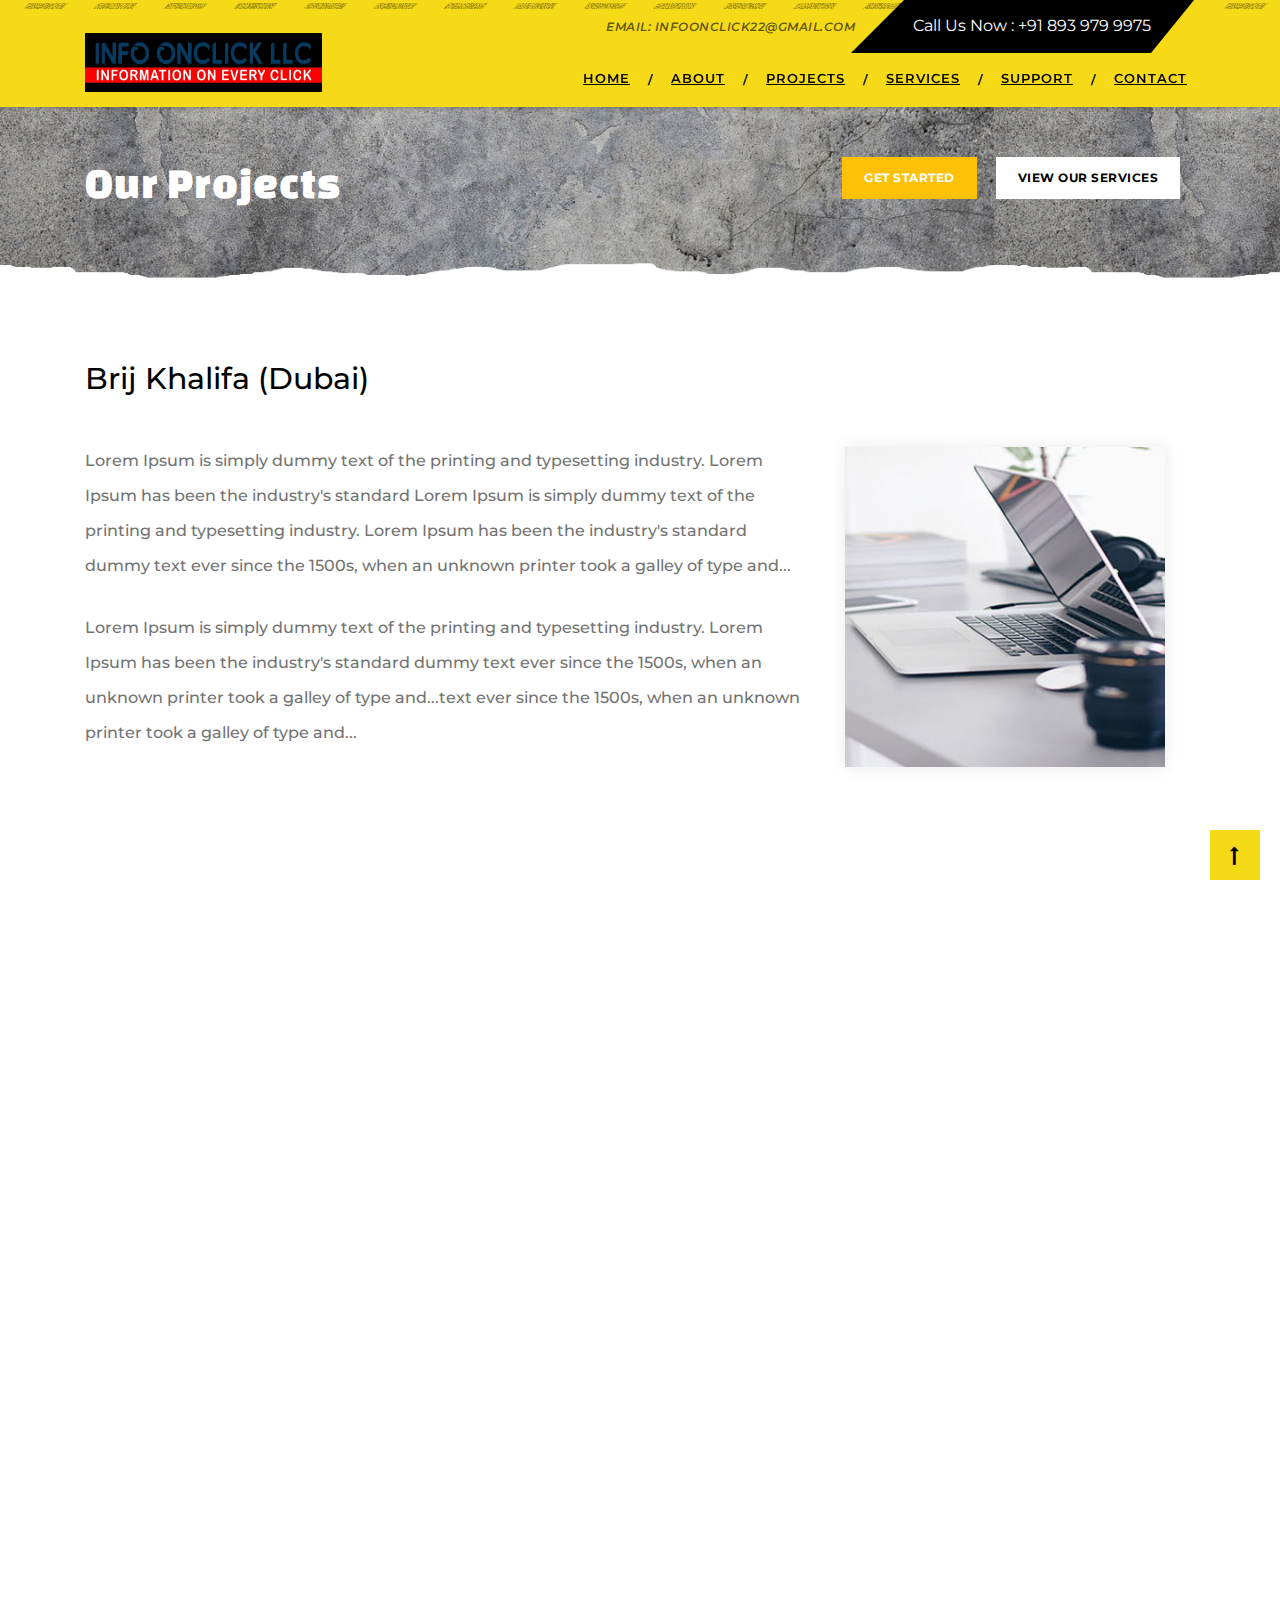
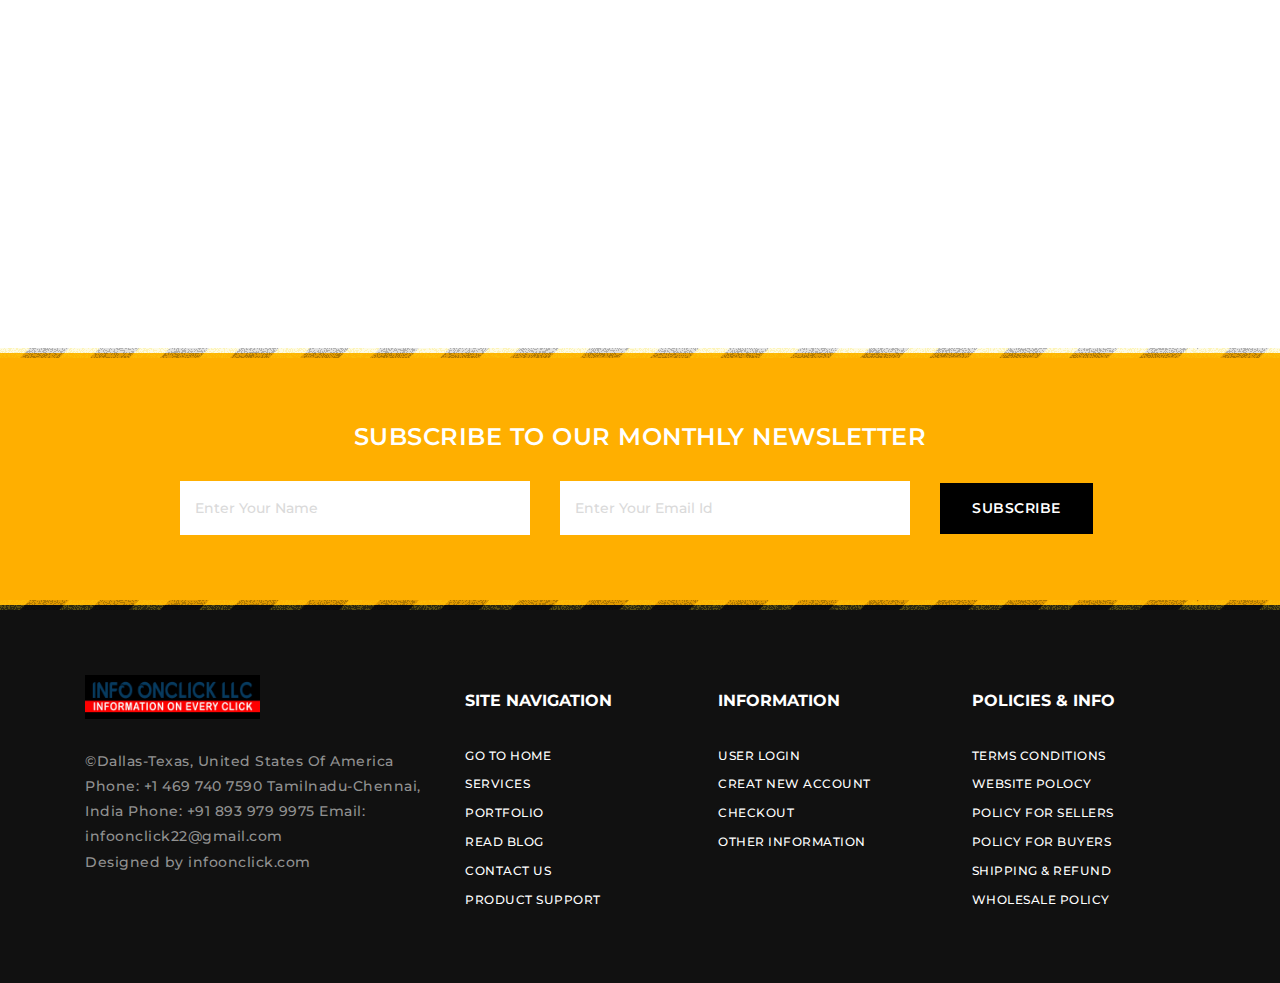
<file: projects.html>
<!doctype html>
<html lang="en">

<head>
    <!-- Required meta tags -->
    <meta charset="utf-8">
    <meta name="viewport" content="width=device-width, initial-scale=1, shrink-to-fit=no">
    <meta name="description" content="">
    <meta name="author" content="">
    <title>construction-company-Website</title>
    <!-- Bootstrap CSS -->
    <link rel="stylesheet" href="https://maxcdn.bootstrapcdn.com/bootstrap/4.0.0/css/bootstrap.min.css" integrity="sha384-Gn5384xqQ1aoWXA+058RXPxPg6fy4IWvTNh0E263XmFcJlSAwiGgFAW/dAiS6JXm" crossorigin="anonymous">
    <link href="https://fonts.googleapis.com/css?family=Montserrat:100,200,300,400,500,600,700|Playfair+Display:400,700,900" rel="stylesheet">
    <link href="https://fonts.googleapis.com/css?family=Changa+One|Montserrat:100,100i,200,200i,300,300i,400,400i,500,600,700,800" rel="stylesheet">
    <link href="https://cdnjs.cloudflare.com/ajax/libs/font-awesome/4.7.0/css/font-awesome.css" rel="stylesheet">
    <link rel="stylesheet" href="http://cdnjs.cloudflare.com/ajax/libs/font-awesome/4.1.0/css/font-awesome.min.css" />
    <link rel="stylesheet" href="css/animate.css">
    <link rel="stylesheet" href="css/main.css">

</head>

<body>
    <header class="header bg">
        <div class="container text-white">
            <div class="row">
                <div class="col-sm-2 col-0 align-self-center box-1">
                </div>
                <div class="col-sm-10 col-12 align-self-center text-right">
                    <div class="social-icons">
                        <ul>
                            <li>email: infoonclick22@gmail.com</li>
                            <li>Call Us Now : +91 893 979 9975</li>
                        </ul>
                    </div>
                </div>
            </div>
            <!--/row-->
        </div>
        <!--container-->
    </header>
    <span class="position-absolute trigger"><!-- hidden trigger to apply 'stuck' styles --></span>
    <!--Navbar blue-->
    <nav class="navbar navbar-expand-lg navbar-dark sticky-top teal" id="myHeader">
        <div class="container">
            <a class="navbar-brand" href="index.html"><img src="images/logo1.jpeg" alt="logo"></a>
            <button class="navbar-toggler" type="button" data-toggle="collapse" data-target="#navbarSupportedContent" aria-controls="navbarSupportedContent" aria-expanded="false" aria-label="Toggle navigation">
                    <span class="navbar-toggler-icon"></span>
                </button>
            <div class="collapse navbar-collapse" id="navbarSupportedContent">
                <ul class="navbar-nav ml-auto">
                    <li class="nav-item">
                        <a class="nav-link" href="index.html">Home</a>
                    </li>
                    <li class="nav-item">
                        <span class="hidden" href="#">/</span>
                    </li>
                    <li class="nav-item">
                        <a class="nav-link" href="about.html">About</a>
                    </li>
                    <li class="nav-item">
                        <span class="hidden" href="#">/</span>
                    </li>
                    <li class="nav-item active">
                        <a class="nav-link" href="projects.html">Projects<span class="sr-only">(current)</span> </a>
                    </li>
                    <li class="nav-item">
                        <span class="hidden" href="#">/</span>
                    </li>
                    <li class="nav-item">
                        <a class="nav-link" href="services.html">Services</a>
                    </li>
                    <li class="nav-item">
                        <span class="hidden" href="#">/</span>
                    </li>
                    <li class="nav-item">
                        <a class="nav-link" href="support.html">support</a>
                    </li>
                    <li class="nav-item">
                        <span class="hidden" href="#">/</span>
                    </li>
                    <li class="nav-item">
                        <a class="nav-link" href="contact.html">Contact</a>
                    </li>
                </ul>
            </div>
        </div>
        <!--/.container end-->
    </nav>
    <!--/.Navbar blue-->
    <section class="banner">
        <div class="container">
            <div class="row">
                <div class="col-md-6 col-12">
                    <h1>Our Projects</h1>
                </div>
                <div class="col-md-6 col-12 buttons">
                    <!-- Buttons -->
                    <a href="#" class="btn btn-warning">Get Started</a>
                    <a href="#" class="btn btn-primary">view our services</a>
                    <!-- Buttons End-->
                </div>
            </div>
        </div>
    </section>

    <!-- Service section Start-->
    <section id="services">
        <!-- Container Start -->
        <div class="container">
            <!-- First Row Start -->
            <div class="row main-content" data-aos="fade-up" data-aos-duration="500">
                <div class="col-sm-12">
                    <h3>Brij Khalifa (Dubai)</h3>
                </div>
                <div class="col-xs-12 col-md-12 col-lg-8">
                    <div class="contant">
                        <p>Lorem Ipsum is simply dummy text of the printing and typesetting industry. Lorem Ipsum has been the industry's standard Lorem Ipsum is simply dummy text of the printing and typesetting industry. Lorem Ipsum has been the industry's standard dummy text ever since the 1500s, when an unknown printer took a galley of type and...</p>

                        <p>Lorem Ipsum is simply dummy text of the printing and typesetting industry. Lorem Ipsum has been the industry's standard dummy text ever since the 1500s, when an unknown printer took a galley of type and...text ever since the 1500s, when an unknown printer took a galley of type and...</p>
                    </div>
                </div>
                <div class="col-xs-12 col-md-12 col-lg-4">
                    <img class="img-responsive career-img" src="images/service-1.jpg" alt="service-2">
                </div>
            </div>
            <!-- First Row Ended -->

            <!-- Second Row Start -->
            <div class="row main-content" data-aos="fade-up" data-aos-duration="500">
                <div class="col-sm-12">
                    <h3>The Twin Towers</h3>
                </div>
                <div class="col-xs-12 col-md-12 col-lg-4">
                    <img class="img-responsive career-img" src="images/service-2.jpg" alt="service-2">
                </div>
                <div class="col-xs-12 col-md-12 col-lg-8">
                    <div class="contant">
                        <p>Lorem Ipsum is simply dummy text of the printing and typesetting industry. Lorem Ipsum has been the industry's standard Lorem Ipsum is simply dummy text of the printing and typesetting industry. Lorem Ipsum has been the industry's standard dummy text ever since the 1500s, when an unknown printer took a galley of type and...</p>

                        <p>Lorem Ipsum is simply dummy text of the printing and typesetting industry. Lorem Ipsum has been the industry's standard dummy text ever since the 1500s, when an unknown printer took a galley of type and...text ever since the 1500s, when an unknown printer took a galley of type and...</p>
                    </div>
                </div>
            </div>
            <!-- Second Row Ended -->

            <!-- Third Row Start -->
            <div class="row main-content" data-aos="fade-up" data-aos-duration="500">
                <div class="col-sm-12">
                    <h3>Brij Khalifa (Dubai)</h3>
                </div>
                <div class="col-xs-12 col-md-12 col-lg-8">
                    <div class="contant">
                        <p>Lorem Ipsum is simply dummy text of the printing and typesetting industry. Lorem Ipsum has been the industry's standard Lorem Ipsum is simply dummy text of the printing and typesetting industry. Lorem Ipsum has been the industry's standard dummy text ever since the 1500s, when an unknown printer took a galley of type and...</p>

                        <p>Lorem Ipsum is simply dummy text of the printing and typesetting industry. Lorem Ipsum has been the industry's standard dummy text ever since the 1500s, when an unknown printer took a galley of type and...text ever since the 1500s, when an unknown printer took a galley of type and...</p>
                    </div>
                </div>
                <div class="col-xs-12 col-md-12 col-lg-4">
                    <img class="img-responsive career-img" src="images/service-3.jpg" alt="service-2">
                </div>
            </div>
            <!-- Third Row Ended -->
        </div>
        <!-- Container Ended -->
    </section>
    <!-- Service section Ended -->

    <!-- Support section Ended -->
    <section class="subscribe">
        <div class="container">
            <div class="row">
                <div class="col-md-12">
                    <div class="row">
                        <div class="col-md-12">
                            <div class="heading">
                                <h2>subscribe to our monThly newsletter</h2>
                            </div>
                        </div>
                        <div class="col-md-12">
                            <form class="row form-inline">
                                <div class="col-md-1 sub-hidden"></div>
                                <div class="col-lg-4 col-md-4 form-group">
                                    <input type="text" class="form-control" placeholder="Enter your name" required/>
                                </div>
                                <div class="col-lg-4 col-md-4 form-group">
                                    <input type="email" class="form-control" placeholder="Enter your Email id" required/>
                                </div>
                                <div class="col-lg-2 col-md-4">
                                    <button type="submit" class="btn btn-primary">Subscribe</button>
                                </div>
                                <div class="col-md-1 sub-hidden"></div>
                            </form>
                        </div>
                    </div>
                </div>
            </div>
        </div>
    </section>
    <!-- Footer -->
    <footer class="page-footer">

        <!-- Footer Links -->
        <div class="container text-center text-md-left">

            <!-- Grid row -->
            <div class="row">

                <!-- Grid column -->
                <div class="col-lg-4 col-md-12 mx-auto">
                    <img src="images/logo1.jpeg" alt="footer">
                    <!-- Content -->
                    <!-- <p>© 2018. Rights Reserved <span>Designed by Template.net</span></p> -->
                    <p>©Dallas-Texas,
                        United States Of America
                        Phone: +1 469 740 7590
                        Tamilnadu-Chennai,
                        India
                        Phone: +91 893 979 9975
                        Email: infoonclick22@gmail.com <span>Designed by infoonclick.com</span></p>

                </div>
                <!-- Grid column -->
                <div class="col-lg-8 col-md-12">
                    <div class="row">
                        <!-- Grid column -->
                        <div class="col-md-4 mx-auto">

                            <!-- Links -->
                            <h5 class="font-weight-bold text-uppercase mt-3">Site Navigation</h5>

                            <ul class="list-unstyled">
                                <li>
                                    <a href="index.html">go to home</a>
                                </li>
                                <li>
                                    <a href="services.html">services</a>
                                </li>
                                <li>
                                    <a href="projects.html">portfolio</a>
                                </li>
                                <li>
                                    <a href="#!">read blog</a>
                                </li>
                                <li>
                                    <a href="contact.html">contact us</a>
                                </li>
                                <li>
                                    <a href="support.html">product support</a>
                                </li>
                            </ul>

                        </div>
                        <!-- Grid column -->

                        <!-- Grid column -->
                        <div class="col-md-4 mx-auto">

                            <!-- Links -->
                            <h5 class="font-weight-bold text-uppercase mt-3">information</h5>

                            <ul class="list-unstyled">
                                <li>
                                    <a href="#!">user login</a>
                                </li>
                                <li>
                                    <a href="#!">creat new account</a>
                                </li>
                                <li>
                                    <a href="#!">checkout</a>
                                </li>
                                <li>
                                    <a href="#!">other information</a>
                                </li>
                            </ul>

                        </div>
                        <!-- Grid column -->

                        <!-- Grid column -->
                        <div class="col-md-4 mx-auto">

                            <!-- Links -->
                            <h5 class="font-weight-bold text-uppercase mt-3">policies & Info</h5>

                            <ul class="list-unstyled">
                                <li>
                                    <a href="#!">Terms Conditions </a>
                                </li>
                                <li>
                                    <a href="#!">website polocy</a>
                                </li>
                                <li>
                                    <a href="#!">Policy for Sellers </a>
                                </li>
                                <li>
                                    <a href="#!">Policy for Buyers </a>
                                </li>
                                <li>
                                    <a href="#!">Shipping & Refund  </a>
                                </li>
                                <li>
                                    <a href="#!">Wholesale Policy </a>
                                </li>
                            </ul>

                        </div>
                        <!-- Grid column -->
                    </div>
                </div>

            </div>
            <!-- Grid row -->

        </div>
        <!-- Footer Links -->

    </footer>
    <!-- Footer -->

    <!-- Return to Top -->
    <a href="javascript:" id="return-to-top"><i class="fa fa-long-arrow-up" aria-hidden="true"></i></a>

    <!-- jQuery first, then Popper.js, then Bootstrap JS -->
    <script src="https://ajax.googleapis.com/ajax/libs/jquery/3.3.1/jquery.min.js"></script>
    <script src="http://code.jquery.com/jquery-1.9.1.min.js" integrity="sha256-wS9gmOZBqsqWxgIVgA8Y9WcQOa7PgSIX+rPA0VL2rbQ=" crossorigin="anonymous"></script>
    <script src="https://cdnjs.cloudflare.com/ajax/libs/popper.js/1.12.9/umd/popper.min.js" integrity="sha384-ApNbgh9B+Y1QKtv3Rn7W3mgPxhU9K/ScQsAP7hUibX39j7fakFPskvXusvfa0b4Q" crossorigin="anonymous"></script>
    <script src="https://maxcdn.bootstrapcdn.com/bootstrap/4.0.0/js/bootstrap.min.js" integrity="sha384-JZR6Spejh4U02d8jOt6vLEHfe/JQGiRRSQQxSfFWpi1MquVdAyjUar5+76PVCmYl" crossorigin="anonymous"></script>
    <!-- Custom JavaScript -->
    <script src="js/animate.js"></script>
    <script src="js/custom.js"></script>
</body>

</html>
</file>
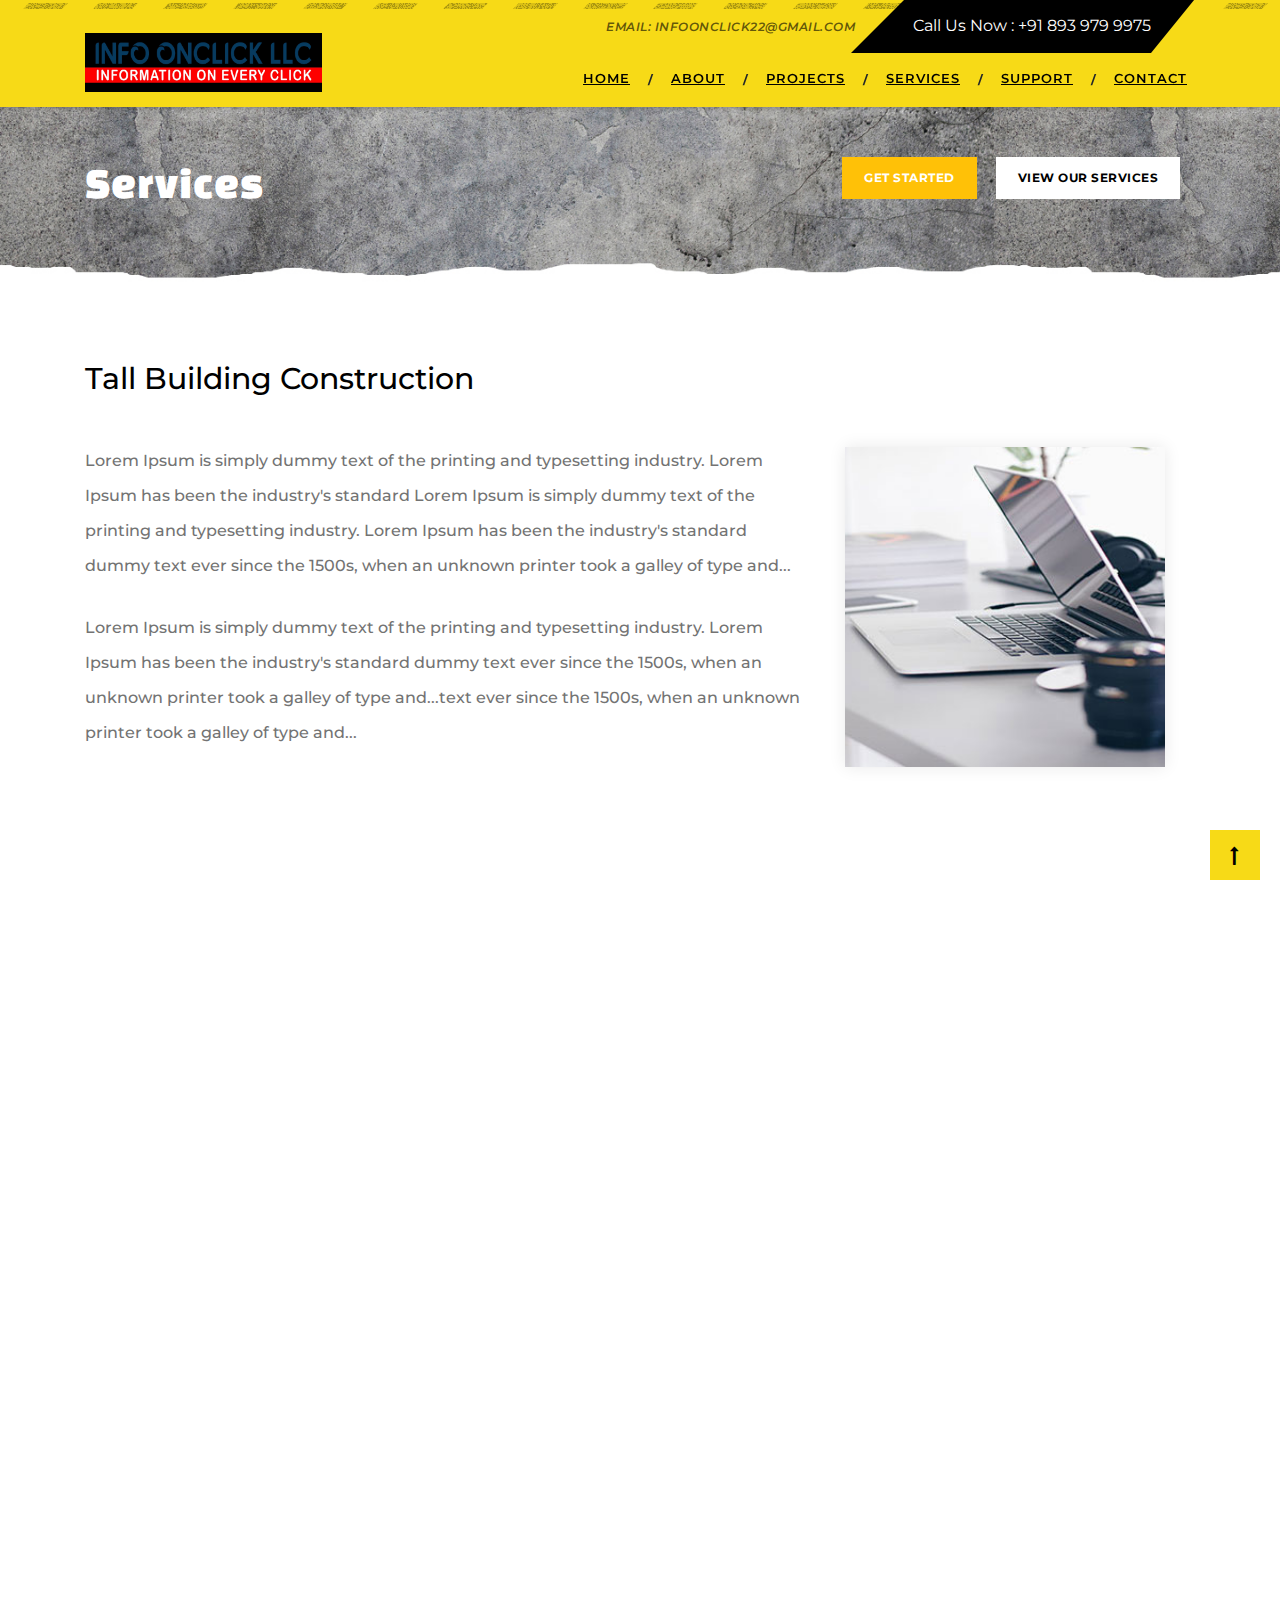
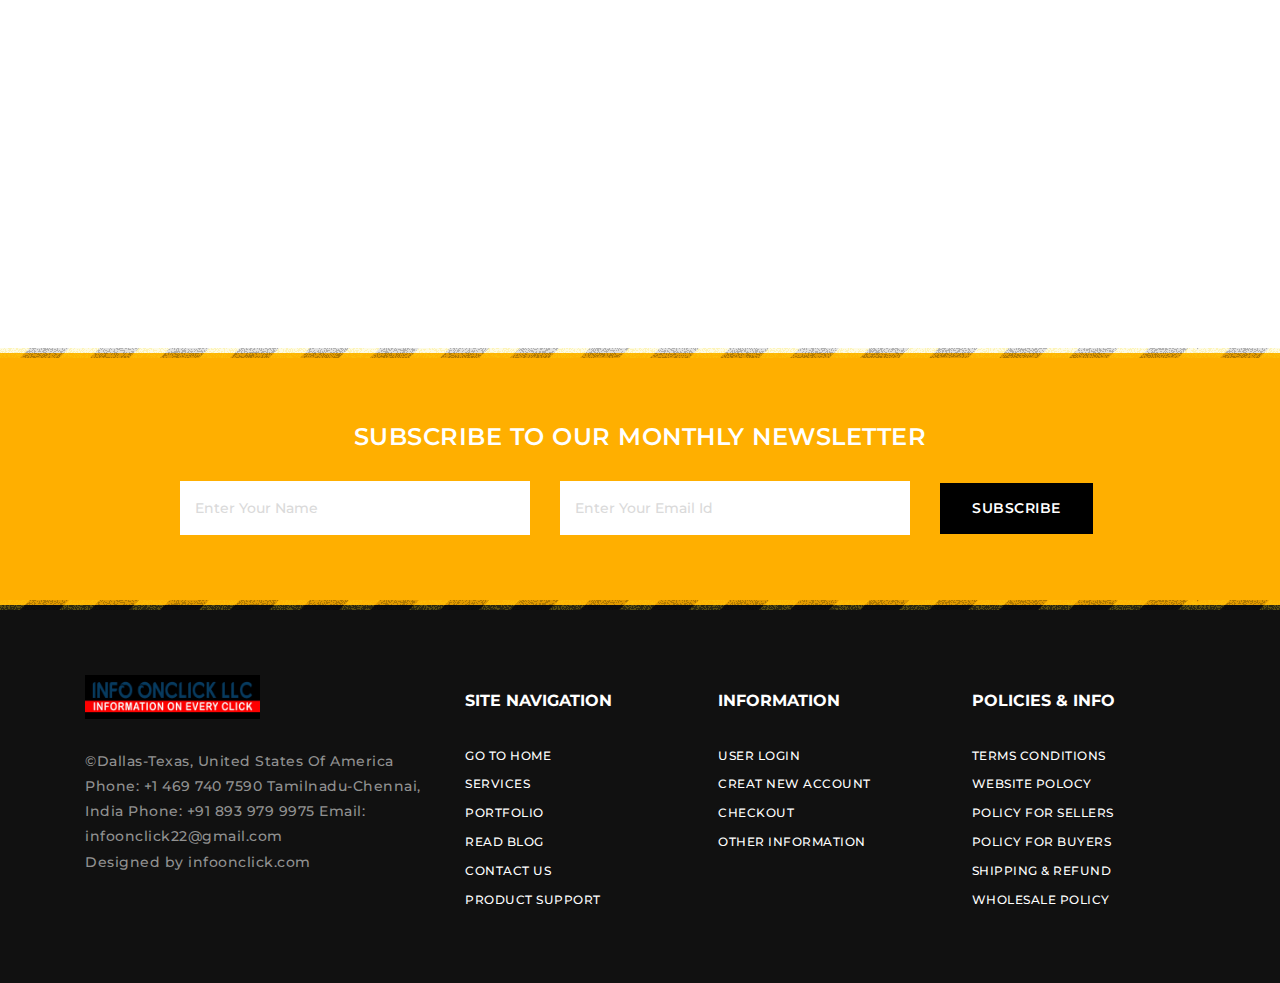
<file: services.html>
<!doctype html>
<html lang="en">

<head>
    <!-- Required meta tags -->
    <meta charset="utf-8">
    <meta name="viewport" content="width=device-width, initial-scale=1, shrink-to-fit=no">
    <meta name="description" content="">
    <meta name="author" content="">
    <title>construction-company-Website</title>
    <!-- Bootstrap CSS -->
    <link rel="stylesheet" href="https://maxcdn.bootstrapcdn.com/bootstrap/4.0.0/css/bootstrap.min.css" integrity="sha384-Gn5384xqQ1aoWXA+058RXPxPg6fy4IWvTNh0E263XmFcJlSAwiGgFAW/dAiS6JXm" crossorigin="anonymous">
    <link href="https://fonts.googleapis.com/css?family=Montserrat:100,200,300,400,500,600,700|Playfair+Display:400,700,900" rel="stylesheet">
    <link href="https://fonts.googleapis.com/css?family=Changa+One|Montserrat:100,100i,200,200i,300,300i,400,400i,500,600,700,800" rel="stylesheet">
    <link href="https://cdnjs.cloudflare.com/ajax/libs/font-awesome/4.7.0/css/font-awesome.css" rel="stylesheet">
    <link rel="stylesheet" href="http://cdnjs.cloudflare.com/ajax/libs/font-awesome/4.1.0/css/font-awesome.min.css" />
    <link rel="stylesheet" href="css/animate.css">
    <link rel="stylesheet" href="css/main.css">

</head>

<body>
    <header class="header bg">
        <div class="container text-white">
            <div class="row">
                <div class="col-sm-2 col-0 align-self-center box-1">
                </div>
                <div class="col-sm-10 col-12 align-self-center text-right">
                    <div class="social-icons">
                        <ul>
                            <li>email: infoonclick22@gmail.com</li>
                            <li>Call Us Now : +91 893 979 9975</li>
                        </ul>
                    </div>
                </div>
            </div>
            <!--/row-->
        </div>
        <!--container-->
    </header>
    <span class="position-absolute trigger"><!-- hidden trigger to apply 'stuck' styles --></span>
    <!--Navbar blue-->
    <nav class="navbar navbar-expand-lg navbar-dark sticky-top teal" id="myHeader">
        <div class="container">
            <a class="navbar-brand" href="index.html"><img src="images/logo1.jpeg" alt="logo"></a>
            <button class="navbar-toggler" type="button" data-toggle="collapse" data-target="#navbarSupportedContent" aria-controls="navbarSupportedContent" aria-expanded="false" aria-label="Toggle navigation">
                    <span class="navbar-toggler-icon"></span>
                </button>
            <div class="collapse navbar-collapse" id="navbarSupportedContent">
                <ul class="navbar-nav ml-auto">
                    <li class="nav-item">
                        <a class="nav-link" href="index.html">Home</a>
                    </li>
                    <li class="nav-item">
                        <span class="hidden" href="#">/</span>
                    </li>
                    <li class="nav-item">
                        <a class="nav-link" href="about.html">About</a>
                    </li>
                    <li class="nav-item">
                        <span class="hidden" href="#">/</span>
                    </li>
                    <li class="nav-item">
                        <a class="nav-link" href="projects.html">Projects</a>
                    </li>
                    <li class="nav-item">
                        <span class="hidden" href="#">/</span>
                    </li>
                    <li class="nav-item active">
                        <a class="nav-link" href="services.html">Services<span class="sr-only">(current)</span></a>
                    </li>
                    <li class="nav-item">
                        <span class="hidden" href="#">/</span>
                    </li>
                    <li class="nav-item">
                        <a class="nav-link" href="support.html">support</a>
                    </li>
                    <li class="nav-item">
                        <span class="hidden" href="#">/</span>
                    </li>
                    <li class="nav-item">
                        <a class="nav-link" href="contact.html">Contact</a>
                    </li>
                </ul>
            </div>
        </div>
        <!--/.container end-->
    </nav>
    <!--/.Navbar blue-->
    <section class="banner">
        <div class="container">
            <div class="row">
                <div class="col-md-6 col-12">
                    <h1>Services</h1>
                </div>
                <div class="col-md-6 col-12 buttons">
                    <!-- Buttons -->
                    <a href="#" class="btn btn-warning">Get Started</a>
                    <a href="#" class="btn btn-primary">view our services</a>
                    <!-- Buttons End-->
                </div>
            </div>
        </div>
    </section>

    <!-- Service section Start-->
    <section id="services">
        <!-- Container Start -->
        <div class="container">
            <!-- First Row Start -->
            <div class="row main-content" data-aos="fade-up" data-aos-duration="500">
                <div class="col-sm-12">
                    <h3>Tall Building Construction</h3>
                </div>
                <div class="col-xs-12 col-md-12 col-lg-8">
                    <div class="contant">
                        <p>Lorem Ipsum is simply dummy text of the printing and typesetting industry. Lorem Ipsum has been the industry's standard Lorem Ipsum is simply dummy text of the printing and typesetting industry. Lorem Ipsum has been the industry's standard dummy text ever since the 1500s, when an unknown printer took a galley of type and...</p>

                        <p>Lorem Ipsum is simply dummy text of the printing and typesetting industry. Lorem Ipsum has been the industry's standard dummy text ever since the 1500s, when an unknown printer took a galley of type and...text ever since the 1500s, when an unknown printer took a galley of type and...</p>
                    </div>
                </div>
                <div class="col-xs-12 col-md-12 col-lg-4">
                    <img class="img-responsive career-img" src="images/service-1.jpg" alt="service-2">
                </div>
            </div>
            <!-- First Row Ended -->

            <!-- Second Row Start -->
            <div class="row main-content" data-aos="fade-up" data-aos-duration="500">
                <div class="col-sm-12">
                    <h3>Reconstruction of Building</h3>
                </div>
                <div class="col-xs-12 col-md-12 col-lg-4">
                    <img class="img-responsive career-img" src="images/service-2.jpg" alt="service-2">
                </div>
                <div class="col-xs-12 col-md-12 col-lg-8">
                    <div class="contant">
                        <p>Lorem Ipsum is simply dummy text of the printing and typesetting industry. Lorem Ipsum has been the industry's standard Lorem Ipsum is simply dummy text of the printing and typesetting industry. Lorem Ipsum has been the industry's standard dummy text ever since the 1500s, when an unknown printer took a galley of type and...</p>

                        <p>Lorem Ipsum is simply dummy text of the printing and typesetting industry. Lorem Ipsum has been the industry's standard dummy text ever since the 1500s, when an unknown printer took a galley of type and...text ever since the 1500s, when an unknown printer took a galley of type and...</p>
                    </div>
                </div>
            </div>
            <!-- Second Row Ended -->

            <!-- Third Row Start -->
            <div class="row main-content" data-aos="fade-up" data-aos-duration="500">
                <div class="col-sm-12">
                    <h3>Tall Building Construction</h3>
                </div>
                <div class="col-xs-12 col-md-12 col-lg-8">
                    <div class="contant">
                        <p>Lorem Ipsum is simply dummy text of the printing and typesetting industry. Lorem Ipsum has been the industry's standard Lorem Ipsum is simply dummy text of the printing and typesetting industry. Lorem Ipsum has been the industry's standard dummy text ever since the 1500s, when an unknown printer took a galley of type and...</p>

                        <p>Lorem Ipsum is simply dummy text of the printing and typesetting industry. Lorem Ipsum has been the industry's standard dummy text ever since the 1500s, when an unknown printer took a galley of type and...text ever since the 1500s, when an unknown printer took a galley of type and...</p>
                    </div>
                </div>
                <div class="col-xs-12 col-md-12 col-lg-4">
                    <img class="img-responsive career-img" src="images/service-3.jpg" alt="service-2">
                </div>
            </div>
            <!-- Third Row Ended -->
        </div>
        <!-- Container Ended -->
    </section>
    <!-- Service section Ended -->

    <!-- Support section Ended -->
    <section class="subscribe">
        <div class="container">
            <div class="row">
                <div class="col-md-12">
                    <div class="row">
                        <div class="col-md-12">
                            <div class="heading">
                                <h2>subscribe to our monThly newsletter</h2>
                            </div>
                        </div>
                        <div class="col-md-12">
                            <form class="row form-inline">
                                <div class="col-md-1 sub-hidden"></div>
                                <div class="col-lg-4 col-md-4 form-group">
                                    <input type="text" class="form-control" placeholder="Enter your name" required/>
                                </div>
                                <div class="col-lg-4 col-md-4 form-group">
                                    <input type="email" class="form-control" placeholder="Enter your Email id" required/>
                                </div>
                                <div class="col-lg-2 col-md-4">
                                    <button type="submit" class="btn btn-primary">Subscribe</button>
                                </div>
                                <div class="col-md-1 sub-hidden"></div>
                            </form>
                        </div>
                    </div>
                </div>
            </div>
        </div>
    </section>
    <!-- Footer -->
    <footer class="page-footer">

        <!-- Footer Links -->
        <div class="container text-center text-md-left">

            <!-- Grid row -->
            <div class="row">

                <!-- Grid column -->
                <div class="col-lg-4 col-md-12 mx-auto">
                    <img src="images/logo1.jpeg" alt="footer">
                    <!-- Content -->
                    <!-- <p>© 2018. Rights Reserved <span>Designed by Template.net</span></p> -->
                    <p>©Dallas-Texas,
                        United States Of America
                        Phone: +1 469 740 7590
                        Tamilnadu-Chennai,
                        India
                        Phone: +91 893 979 9975
                        Email: infoonclick22@gmail.com <span>Designed by infoonclick.com</span></p>

                </div>
                <!-- Grid column -->
                <div class="col-lg-8 col-md-12">
                    <div class="row">
                        <!-- Grid column -->
                        <div class="col-md-4 mx-auto">

                            <!-- Links -->
                            <h5 class="font-weight-bold text-uppercase mt-3">Site Navigation</h5>

                            <ul class="list-unstyled">
                                <li>
                                    <a href="index.html">go to home</a>
                                </li>
                                <li>
                                    <a href="services.html">services</a>
                                </li>
                                <li>
                                    <a href="projects.html">portfolio</a>
                                </li>
                                <li>
                                    <a href="#!">read blog</a>
                                </li>
                                <li>
                                    <a href="contact.html">contact us</a>
                                </li>
                                <li>
                                    <a href="support.html">product support</a>
                                </li>
                            </ul>

                        </div>
                        <!-- Grid column -->

                        <!-- Grid column -->
                        <div class="col-md-4 mx-auto">

                            <!-- Links -->
                            <h5 class="font-weight-bold text-uppercase mt-3">information</h5>

                            <ul class="list-unstyled">
                                <li>
                                    <a href="#!">user login</a>
                                </li>
                                <li>
                                    <a href="#!">creat new account</a>
                                </li>
                                <li>
                                    <a href="#!">checkout</a>
                                </li>
                                <li>
                                    <a href="#!">other information</a>
                                </li>
                            </ul>

                        </div>
                        <!-- Grid column -->

                        <!-- Grid column -->
                        <div class="col-md-4 mx-auto">

                            <!-- Links -->
                            <h5 class="font-weight-bold text-uppercase mt-3">policies & Info</h5>

                            <ul class="list-unstyled">
                                <li>
                                    <a href="#!">Terms Conditions </a>
                                </li>
                                <li>
                                    <a href="#!">website polocy</a>
                                </li>
                                <li>
                                    <a href="#!">Policy for Sellers </a>
                                </li>
                                <li>
                                    <a href="#!">Policy for Buyers </a>
                                </li>
                                <li>
                                    <a href="#!">Shipping & Refund  </a>
                                </li>
                                <li>
                                    <a href="#!">Wholesale Policy </a>
                                </li>
                            </ul>

                        </div>
                        <!-- Grid column -->
                    </div>
                </div>

            </div>
            <!-- Grid row -->

        </div>
        <!-- Footer Links -->

    </footer>
    <!-- Footer -->

    <!-- Return to Top -->
    <a href="javascript:" id="return-to-top"><i class="fa fa-long-arrow-up" aria-hidden="true"></i></a>

    <!-- jQuery first, then Popper.js, then Bootstrap JS -->
    <script src="https://ajax.googleapis.com/ajax/libs/jquery/3.3.1/jquery.min.js"></script>
    <script src="http://code.jquery.com/jquery-1.9.1.min.js" integrity="sha256-wS9gmOZBqsqWxgIVgA8Y9WcQOa7PgSIX+rPA0VL2rbQ=" crossorigin="anonymous"></script>
    <script src="https://cdnjs.cloudflare.com/ajax/libs/popper.js/1.12.9/umd/popper.min.js" integrity="sha384-ApNbgh9B+Y1QKtv3Rn7W3mgPxhU9K/ScQsAP7hUibX39j7fakFPskvXusvfa0b4Q" crossorigin="anonymous"></script>
    <script src="https://maxcdn.bootstrapcdn.com/bootstrap/4.0.0/js/bootstrap.min.js" integrity="sha384-JZR6Spejh4U02d8jOt6vLEHfe/JQGiRRSQQxSfFWpi1MquVdAyjUar5+76PVCmYl" crossorigin="anonymous"></script>
    <!-- Custom JavaScript -->
    <script src="js/animate.js"></script>
    <script src="js/custom.js"></script>

</body>

</html>
</file>
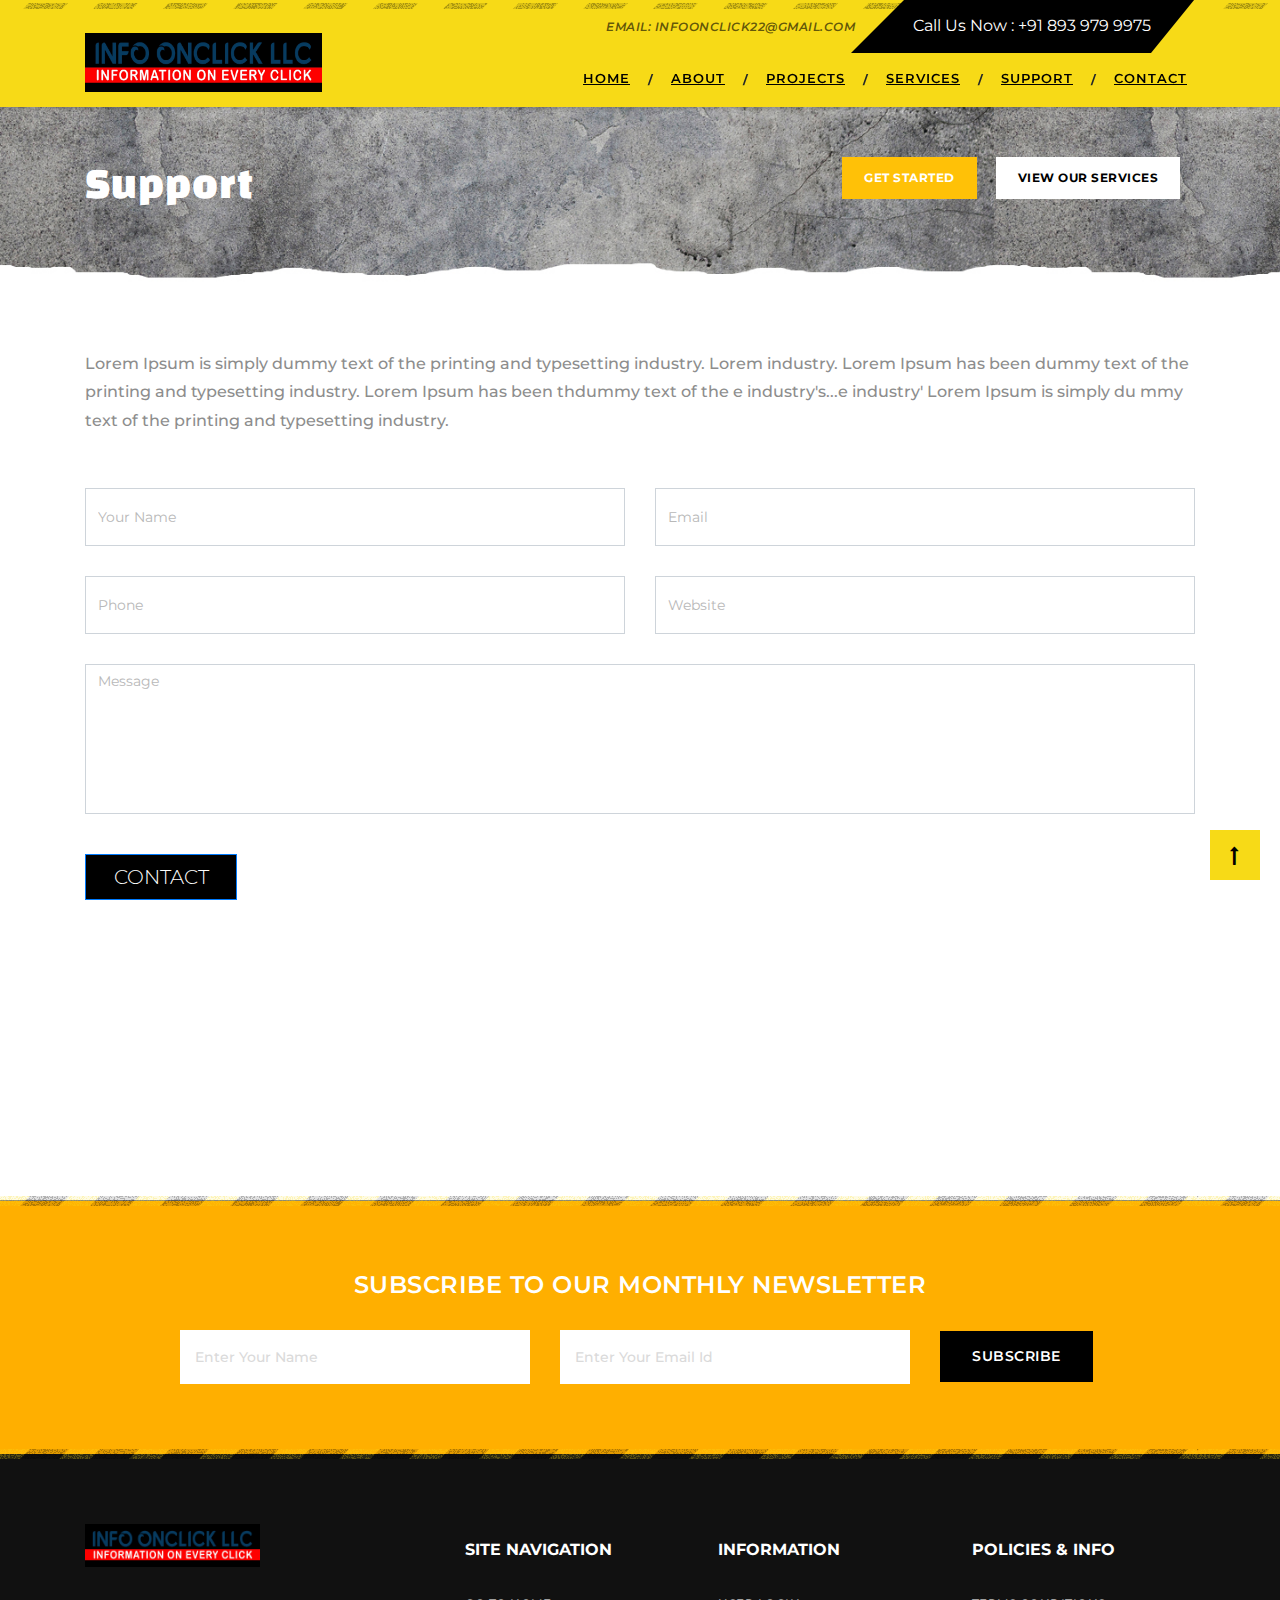
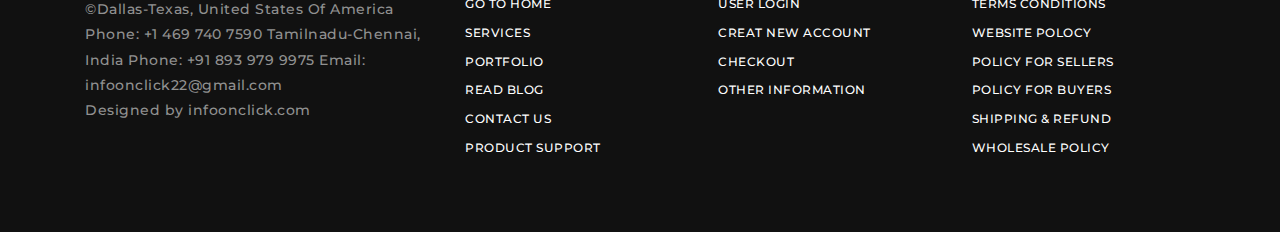
<file: support.html>
<!doctype html>
<html lang="en">

<head>
    <!-- Required meta tags -->
    <meta charset="utf-8">
    <meta name="viewport" content="width=device-width, initial-scale=1, shrink-to-fit=no">
    <meta name="description" content="">
    <meta name="author" content="">
    <title>construction-company-Website</title>
    <!-- Bootstrap CSS -->
    <link rel="stylesheet" href="https://maxcdn.bootstrapcdn.com/bootstrap/4.0.0/css/bootstrap.min.css" integrity="sha384-Gn5384xqQ1aoWXA+058RXPxPg6fy4IWvTNh0E263XmFcJlSAwiGgFAW/dAiS6JXm" crossorigin="anonymous">
    <link href="https://fonts.googleapis.com/css?family=Montserrat:100,200,300,400,500,600,700|Playfair+Display:400,700,900" rel="stylesheet">
    <link href="https://fonts.googleapis.com/css?family=Changa+One|Montserrat:100,100i,200,200i,300,300i,400,400i,500,600,700,800" rel="stylesheet">
    <link href="https://cdnjs.cloudflare.com/ajax/libs/font-awesome/4.7.0/css/font-awesome.css" rel="stylesheet">
    <link rel="stylesheet" href="http://cdnjs.cloudflare.com/ajax/libs/font-awesome/4.1.0/css/font-awesome.min.css" />
    <link rel="stylesheet" href="css/animate.css">
    <link rel="stylesheet" href="css/main.css">

</head>

<body>
    <header class="header bg">
        <div class="container text-white">
            <div class="row">
                <div class="col-sm-2 col-0 align-self-center box-1">
                </div>
                <div class="col-sm-10 col-12 align-self-center text-right">
                    <div class="social-icons">
                        <ul>
                            <li>email: infoonclick22@gmail.com</li>
                            <li>Call Us Now : +91 893 979 9975</li>
                        </ul>
                    </div>
                </div>
            </div>
            <!--/row-->
        </div>
        <!--container-->
    </header>
    <span class="position-absolute trigger"><!-- hidden trigger to apply 'stuck' styles --></span>
    <!--Navbar blue-->
    <nav class="navbar navbar-expand-lg navbar-dark sticky-top teal" id="myHeader">
        <div class="container">
            <a class="navbar-brand" href="index.html"><img src="images/logo1.jpeg" alt="logo"></a>
            <button class="navbar-toggler" type="button" data-toggle="collapse" data-target="#navbarSupportedContent" aria-controls="navbarSupportedContent" aria-expanded="false" aria-label="Toggle navigation">
                    <span class="navbar-toggler-icon"></span>
                </button>
            <div class="collapse navbar-collapse" id="navbarSupportedContent">
                <ul class="navbar-nav ml-auto">
                    <li class="nav-item">
                        <a class="nav-link" href="index.html">Home</a>
                    </li>
                    <li class="nav-item">
                        <span class="hidden" href="#">/</span>
                    </li>
                    <li class="nav-item">
                        <a class="nav-link" href="about.html">About</a>
                    </li>
                    <li class="nav-item">
                        <span class="hidden" href="#">/</span>
                    </li>
                    <li class="nav-item">
                        <a class="nav-link" href="projects.html">Projects</a>
                    </li>
                    <li class="nav-item">
                        <span class="hidden" href="#">/</span>
                    </li>
                    <li class="nav-item">
                        <a class="nav-link" href="services.html">Services</a>
                    </li>
                    <li class="nav-item">
                        <span class="hidden" href="#">/</span>
                    </li>
                    <li class="nav-item">
                        <a class="nav-link" href="support.html">support</a>
                    </li>
                    <li class="nav-item">
                        <span class="hidden" href="#">/</span>
                    </li>
                    <li class="nav-item">
                        <a class="nav-link" href="contact.html">Contact</a>
                    </li>
                </ul>
            </div>
        </div>
        <!--/.container end-->
    </nav>
    <!--/.Navbar blue-->
    <section class="banner">
        <div class="container">
            <div class="row">
                <div class="col-md-6 col-12">
                    <h1>Support</h1>
                </div>
                <div class="col-md-6 col-12 buttons">
                    <!-- Buttons -->
                    <a href="#" class="btn btn-warning">Get Started</a>
                    <a href="#" class="btn btn-primary">view our services</a>
                    <!-- Buttons End-->
                </div>
            </div>
        </div>
    </section>

    <!-- Support Section Ended -->
    <section class="support-Page">
        <div class="container">
            <div class="row" data-aos="fade-up" data-aos-duration="500">
                <div class="col-lg-12">
                    <p>Lorem Ipsum is simply dummy text of the printing and typesetting industry. Lorem industry. Lorem Ipsum has been dummy text of the printing and typesetting industry. Lorem Ipsum has been thdummy text of the e industry's...e industry' Lorem Ipsum is simply du mmy text of the printing and typesetting industry.
                        <p>
                            <form>
                                <div class="contact-form" role="form">
                                    <div class="row">
                                        <div class="col-sm-6 col-md-6">
                                            <div class="form-group">
                                                <input type="text" name="name" class="form-control" placeholder="Your Name" required/>
                                            </div>
                                        </div>
                                        <div class="col-sm-6 col-md-6">
                                            <div class="form-group">
                                                <input type="email" class="form-control" name="email" placeholder="Email" required/>
                                            </div>
                                        </div>
                                    </div>
                                    <div class="row">
                                        <div class="col-sm-6 col-md-6">
                                            <div class="form-group">
                                                <input type="number" name="number" class="form-control" placeholder="Phone" required/>
                                            </div>
                                        </div>
                                        <div class="col-sm-6 col-md-6">
                                            <div class="form-group">
                                                <input type="text" class="form-control" name="subject" placeholder="Website" required/>
                                            </div>
                                        </div>
                                    </div>
                                    <div class="row">
                                        <div class="col-sm-12 col-md-12">
                                            <div class="form-group">
                                                <textarea class="form-control" name="message" placeholder="Message" style="height: 150px;  margin-bottom: 0;" required></textarea>
                                            </div>
                                        </div>
                                    </div>
                                    <input type="submit" name="submit" value="Contact" class="btn btn-primary" />
                                </div>
                            </form>
                </div>
            </div>
        </div>
    </section>
    <!-- Support Section Ended -->

    <!-- Support section Ended -->
    <section class="subscribe">
        <div class="container">
            <div class="row">
                <div class="col-md-12">
                    <div class="row">
                        <div class="col-md-12">
                            <div class="heading">
                                <h2>subscribe to our monThly newsletter</h2>
                            </div>
                        </div>
                        <div class="col-md-12">
                            <form class="row form-inline">
                                <div class="col-md-1 sub-hidden"></div>
                                <div class="col-lg-4 col-md-4 form-group">
                                    <input type="text" class="form-control" placeholder="Enter your name" required/>
                                </div>
                                <div class="col-lg-4 col-md-4 form-group">
                                    <input type="email" class="form-control" placeholder="Enter your Email id" required/>
                                </div>
                                <div class="col-lg-2 col-md-4">
                                    <button type="submit" class="btn btn-primary">Subscribe</button>
                                </div>
                                <div class="col-md-1 sub-hidden"></div>
                            </form>
                        </div>
                    </div>
                </div>
            </div>
        </div>
    </section>
    <!-- Footer -->
    <footer class="page-footer">

        <!-- Footer Links -->
        <div class="container text-center text-md-left">

            <!-- Grid row -->
            <div class="row">

                <!-- Grid column -->
                <div class="col-lg-4 col-md-12 mx-auto">
                    <img src="images/logo1.jpeg" alt="footer">
                    <!-- Content -->
                    <!-- <p>© 2018. Rights Reserved <span>Designed by Template.net</span></p> -->
                    <p>©Dallas-Texas,
                        United States Of America
                        Phone: +1 469 740 7590
                        Tamilnadu-Chennai,
                        India
                        Phone: +91 893 979 9975
                        Email: infoonclick22@gmail.com <span>Designed by infoonclick.com</span></p>

                </div>
                <!-- Grid column -->
                <div class="col-lg-8 col-md-12">
                    <div class="row">
                        <!-- Grid column -->
                        <div class="col-md-4 mx-auto">

                            <!-- Links -->
                            <h5 class="font-weight-bold text-uppercase mt-3">Site Navigation</h5>

                            <ul class="list-unstyled">
                                <li>
                                    <a href="index.html">go to home</a>
                                </li>
                                <li>
                                    <a href="services.html">services</a>
                                </li>
                                <li>
                                    <a href="projects.html">portfolio</a>
                                </li>
                                <li>
                                    <a href="#!">read blog</a>
                                </li>
                                <li>
                                    <a href="contact.html">contact us</a>
                                </li>
                                <li>
                                    <a href="support.html">product support</a>
                                </li>
                            </ul>

                        </div>
                        <!-- Grid column -->

                        <!-- Grid column -->
                        <div class="col-md-4 mx-auto">

                            <!-- Links -->
                            <h5 class="font-weight-bold text-uppercase mt-3">information</h5>

                            <ul class="list-unstyled">
                                <li>
                                    <a href="#!">user login</a>
                                </li>
                                <li>
                                    <a href="#!">creat new account</a>
                                </li>
                                <li>
                                    <a href="#!">checkout</a>
                                </li>
                                <li>
                                    <a href="#!">other information</a>
                                </li>
                            </ul>

                        </div>
                        <!-- Grid column -->

                        <!-- Grid column -->
                        <div class="col-md-4 mx-auto">

                            <!-- Links -->
                            <h5 class="font-weight-bold text-uppercase mt-3">policies & Info</h5>

                            <ul class="list-unstyled">
                                <li>
                                    <a href="#!">Terms Conditions </a>
                                </li>
                                <li>
                                    <a href="#!">website polocy</a>
                                </li>
                                <li>
                                    <a href="#!">Policy for Sellers </a>
                                </li>
                                <li>
                                    <a href="#!">Policy for Buyers </a>
                                </li>
                                <li>
                                    <a href="#!">Shipping & Refund  </a>
                                </li>
                                <li>
                                    <a href="#!">Wholesale Policy </a>
                                </li>
                            </ul>

                        </div>
                        <!-- Grid column -->
                    </div>
                </div>

            </div>
            <!-- Grid row -->

        </div>
        <!-- Footer Links -->

    </footer>
    <!-- Footer -->

    <!-- Return to Top -->
    <a href="javascript:" id="return-to-top"><i class="fa fa-long-arrow-up" aria-hidden="true"></i></a>

    <!-- jQuery first, then Popper.js, then Bootstrap JS -->
    <script src="https://ajax.googleapis.com/ajax/libs/jquery/3.3.1/jquery.min.js"></script>
    <script src="http://code.jquery.com/jquery-1.9.1.min.js" integrity="sha256-wS9gmOZBqsqWxgIVgA8Y9WcQOa7PgSIX+rPA0VL2rbQ=" crossorigin="anonymous"></script>
    <script src="https://cdnjs.cloudflare.com/ajax/libs/popper.js/1.12.9/umd/popper.min.js" integrity="sha384-ApNbgh9B+Y1QKtv3Rn7W3mgPxhU9K/ScQsAP7hUibX39j7fakFPskvXusvfa0b4Q" crossorigin="anonymous"></script>
    <script src="https://maxcdn.bootstrapcdn.com/bootstrap/4.0.0/js/bootstrap.min.js" integrity="sha384-JZR6Spejh4U02d8jOt6vLEHfe/JQGiRRSQQxSfFWpi1MquVdAyjUar5+76PVCmYl" crossorigin="anonymous"></script>
    <!-- Custom JavaScript -->
    <script src="js/animate.js"></script>
    <script src="js/custom.js"></script>

</body>

</html>
</file>
<file: css/main.css>
/*==============================================
     construction-company-Website Stylesheet
            Body Core Stylesheet
===============================================*/

* {
    -webkit-box-sizing: border-box;
    -moz-box-sizing: border-box;
    box-sizing: border-box
}

*:before,
*:after {
    -webkit-box-sizing: border-box;
    -moz-box-sizing: border-box;
    box-sizing: border-box
}

body {
    width: 100%;
    margin: 0px;
    padding: 0px;
    font-size: 16px;
    line-height: 1.8;
    overflow-x: hidden;
    background-color: #fff;
    font-family: 'Montserrat', sans-serif;
}

body,
html {
    height: 100%;
}

.btn:focus,
.btn:active {
    outline: none !important;
    box-shadow: none;
}

h1,
h2,
h3,
h4,
h5,
h6,
ul {
    margin: 0px;
    padding: 0px
}

ul {
    list-style-type: none;
    margin: 0;
    padding: 0;
    display: block;
}

li {
    display: inline-block;
}

a {
    cursor: pointer;
    color: #000000;
}

a:hover {
    text-decoration: none;
}

textarea {
    resize: none;
}

hr {
    margin-bottom: 0;
}

.container-fluid {
    padding: 0;
}

.btn-danger:not(:disabled):not(.disabled):active:focus,
.btn-primary:not(:disabled):not(.disabled):active:focus {
    box-shadow: none;
}

/*-- scroll to top ---*/

#return-to-top {
    bottom: 20px;
    right: 20px;
    width: 50px;
    height: 50px;
    display: none;
    z-index: 9999;
    display: block;
    position: fixed;
    background: #f7da17;
    text-decoration: none;
    -moz-border-radius: 35px;
    -webkit-border-radius: 35px;
    border-radius: 0;
    -webkit-transition: all 0.4s linear;
    -moz-transition: all 0.4s ease;
    -ms-transition: all 0.4s ease;
    -o-transition: all 0.4s ease;
    transition: all 0.4s ease;
}

#return-to-top i {
    color: #000000;
    margin: 0;
    position: relative;
    left: 20px;
    top: 13px;
    font-size: 19px;
    -webkit-transition: all 0.4s ease;
    -moz-transition: all 0.4s ease;
    -ms-transition: all 0.4s ease;
    -o-transition: all 0.4s ease;
    transition: all 0.4s ease;
}

#return-to-top:hover {
    background: #f9e43f;
}

#return-to-top:hover i {
    color: #000000;
    top: 11px;
    left: 20px;
    font-size: 20px;
}

::placeholder {
    font-size: 14px;
    font-weight: 500;
    color: #b8b8b8;
    text-transform: uppercase;
}

:-moz-placeholder {
    font-size: 14px;
    font-weight: 500;
    color: #b8b8b8;
    text-transform: uppercase;
}

:-ms-input-placeholder {
    font-size: 14px;
    font-weight: 500;
    color: #b8b8b8;
    text-transform: uppercase;
}

::-webkit-input-placeholder {
    font-size: 14px;
    font-weight: 500;
    color: #b8b8b8;
    text-transform: uppercase;
}

.sticky {
    position: fixed;
    top: 0;
    width: 100%;
}

.sticky + .content {
    padding-top: 102px;
}

.sticky .navbar-brand img {
    margin-top: 0;
    width: 50%;
    padding-bottom: 0;
}

/*======
    Nav-bar
    ======*/

header {
    color: #000000;
    background-color: #f7da17;
    transition: all 0.5s;
    position: relative;
}

.hidden {
    line-height: 41px;
    font-size: 12px;
    font-weight: 700;
    padding: 0 10px;
    cursor: default;
}

header:before {
    background-image: url("../images/header-border.png");
    background-repeat: no-repeat;
    content: " ";
    display: block;
    position: absolute;
    top: 0px;
    left: 0px;
    width: 100%;
    height: 32px;
}

header h6 {
    font-size: 14px;
    letter-spacing: 4px;
}

.btn-success:not(:disabled):not(.disabled):active:focus,
.btn-success.focus,
.btn-success:focus {
    box-shadow: none;
}

nav {
    background-color: #f7da17 !important;
    -webkit-box-shadow: 0 4px 4px -2px rgba(0, 0, 0, 0.1607843137254902);
    -moz-box-shadow: 0 4px 4px -2px rgba(0, 0, 0, 0.1607843137254902);
    box-shadow: 0 4px 4px -2px rgba(0, 0, 0, 0.1607843137254902);
    transition: all 0.5s;
}

header .social-icons ul > li:nth-child(1) {
    color: rgba(0, 0, 0, 0.62);
    font-size: 12px;
    font-weight: 600;
    letter-spacing: 0.5px;
    font-style: italic;
    padding-right: 10px;
    text-transform: uppercase;
}

header .social-icons ul > li:nth-child(2) {
    background: black;
    color: #ffffff;
    padding: 12px 0;
    font-size: 16px;
    margin: 0 44px;
    position: relative;
}

.navbar-brand img {
    width: 50%;
    margin-top: -25px;
    padding-bottom: 10px;
    transition: all 0.5s;
}

header .social-icons ul > li:nth-child(2):after {
    border-top: 80px solid #000000;
    border-left: 0 solid transparent;
    border-right: 65px solid transparent;
    bottom: 0px;
    content: "";
    position: absolute;
    right: -65px;
    width: 0;
    height: 0;
}

header .social-icons ul > li:nth-child(2):before {
    border-top: 62px solid #000000;
    border-left: 0 solid transparent;
    border-right: 62px solid transparent;
    bottom: 0px;
    content: "";
    left: -62px;
    position: absolute;
    width: 0;
    height: 0;
    transform: rotate(180deg);
}

header h6 {
    color: #000000;
    font-size: 16px;
}

.navbar-dark .navbar-nav .nav-link:hover,

.navbar-dark .navbar-nav .active > .nav-link {
    font-weight: 600;
    color: rgb(0, 0, 0);
}

.navbar-dark .navbar-nav .nav-link {
    color: #000000;
    font-size: 13px;
    font-weight: 600;
    text-transform: uppercase;
    letter-spacing: 1px;
    text-decoration: underline;
}

.navbar {
    padding: 0;
}

.navbar-nav .nav-item:last-child {
    border-right: 0;
}

.sticky-top {
    transition: all 0.25s ease-in;
}

/* style for when sitcky is applied */

.stuck .sticky-top {
    background-color: #ffffff !important;
}

.jumbotron {
    width: 100%;
    height: 850px;
    margin-bottom: 0;
    position: relative;
    background-image: url(../images/banner-bg-1.jpg);
    background-repeat: no-repeat;
    background-position: top;
    background-size: cover;
    font-family: 'Montserrat', sans-serif;
}

.jumbotron:after {
    background-image: url("../images/nav-border.png");
    background-repeat: no-repeat;
    content: " ";
    display: block;
    position: absolute;
    top: 0;
    left: 0;
    width: 100%;
    height: 32px;
}

.jumbotron p {
    width: 70%;
    color: #ffffff;
    font-weight: 600;
    line-height: 35px;
    padding-bottom: 30px;
    letter-spacing: 0.5px;
    font-size: 16px;
}

.jumbotron .btn-success,
.jumbotron .btn-success:not(:disabled):not(.disabled):active {
    color: #000;
    font-size: 14px;
    font-weight: 700;
    border-radius: 0;
    padding: 12px 20px;
    margin-right: 20px;
    letter-spacing: -0.5px;
    background-color: #f7da17;
    border-color: #f7da17;
    border: 2px solid #f7da17;
    text-transform: uppercase;
}

.jumbotron .btn-default,
.jumbotron .btn-default:not(:disabled):not(.disabled):active {
    color: #000;
    font-size: 14px;
    font-weight: 700;
    border-radius: 0;
    padding: 12px 20px;
    margin-right: 20px;
    letter-spacing: -0.5px;
    background-color: #ffffff;
    border-color: #ffffff;
    border: 2px solid #ffffff;
    text-transform: uppercase;
}

.jumbotron .btn-default:hover {
    color: #fff;
    background-color: transparent;
    border: 2px solid #ffffff;
}

.jumbotron .btn-success:hover {
    color: #fff;
    background-color: transparent;
    border: 2px solid #f7da17;
}

.jumbotron h2 {
    font-size: 50px;
    padding-bottom: 30px;
    color: #ffffff;
    font-family: 'Changa One', cursive;
}

.jumbotron h1 {
    font-size: 61px;
    color: #f7da17;
    letter-spacing: 2px;
    text-transform: capitalize;
    font-family: 'Changa One', cursive;
}

.jumbotron .content {
    position: relative;
    text-align: left;
}

.gradient {
    position: absolute;
    width: 100%;
    height: 100%;
    top: 0;
    left: 0;
    background: -moz-linear-gradient(-45deg, rgba(0, 0, 0, 0.7) 0%, rgba(0, 0, 0, 0.7) 100%);
    background: -webkit-linear-gradient(-45deg, rgba(0, 0, 0, 0.7) 0%, rgba(0, 0, 0, 0.7) 100%);
    background: linear-gradient(135deg, rgba(0, 0, 0, 0.7) 0%, rgba(0, 0, 0, 0.7) 100%);
    filter: progid:DXImageTransform.Microsoft.gradient( startColorstr='#b3000000', endColorstr='#b3000000', GradientType=1);
}

/*==============================
          Services-Page
===============================*/

.services span {
    font-size: 15px;
}

.services a {
    text-decoration: none;
    color: #0062cc;
    border-bottom: 2px solid #0062cc;
}

.services:after {
    background-image: url("../images/services-border.png");
    background-repeat: no-repeat;
    content: " ";
    display: block;
    position: absolute;
    top: -14px;
    left: 0;
    width: 100%;
    height: 32px;
}

.services {
    width: 100%;
    height: auto;
    padding: 100px 0;
    margin-bottom: 100px;
    background-image: url("../images/services-bg.jpg");
    background-repeat: no-repeat;
    background-size: cover;
    position: relative;
    background-position: bottom;
}

.services .card-title {
    font-size: 22px;
    font-weight: 600;
    line-height: 30px;
    padding-left: 10px;
    text-transform: uppercase;
}

.services .card {
    border-top: 15px solid #f7da17;
    padding: 30px 30px !important;
    border-radius: 0;
    margin-bottom: 1rem;
    -webkit-transition: .5s all ease;
    -moz-transition: .5s all ease;
    transition: .5s all ease;
}

.services .card:hover {
    -webkit-box-shadow: 5px 7px 9px -4px rgb(158, 158, 158);
    -moz-box-shadow: 5px 7px 9px -4px rgb(158, 158, 158);
    box-shadow: 5px 7px 9px -4px rgb(158, 158, 158);
}

.services .card .card-block {
    padding-left: 50px;
    position: relative;
}

.services .card .card-block a {
    color: #000000 !important;
    border-bottom: none;
}

.services .card .card-block a i {
    display: none;

}

.services .card p {
    font-size: 12px;
    font-weight: 500;
    letter-spacing: 0.5px;
    line-height: 25px;
    padding-bottom: 20px;
}

.services .card:hover .card-block a i {
    display: inline-block;
    font-weight: 700;

}

.services .card .card-block h3:before {
    font-family: FontAwesome;
    position: absolute;
    font-size: 35px;
    padding: 10px 0;
    color: #9c9c9c;
    left: 0;
    -webkit-transition: -webkit-transform .2s ease-in-out;
    transition: transform .2s ease-in-out;
}

.services .card .block-1 h3:before {
    content: "\f19c";
}

.services .card .block-2 h3:before {
    content: "\f1ad";
}

.services .card .block-3 h3:before {
    content: "\f0ea";
}

.services .card:hover .card-block h3:before {
    -webkit-transform: rotate(360deg);
    transform: rotate(360deg);
    -webkit-transition: .5s all ease;
    -moz-transition: .5s all ease;
    transition: .5s all ease;
}

/*==============================
          About
===============================*/

.about {
    width: 100%;
    height: auto;
    color: #898989;
    padding-bottom: 80px;
}

.about h3 {
    font-size: 32px;
    font-weight: 700;
    padding-bottom: 5px;
    padding-left: 20px;
    text-transform: uppercase;
}

.about h4 {
    font-size: 22px;
    font-weight: 700;
    padding-bottom: 40px;
    padding-left: 20px;
    text-transform: uppercase;
}

.about h5 {
    color: #000000;
    font-size: 20px;
    font-weight: 700;
    padding-bottom: 30px;
    text-transform: capitalize;
}

.about p {
    font-size: 14px;
    font-weight: 500;
    line-height: 30px;
}

.about .figure-img {
    width: 100%;
    height: 600px;
    padding: 25px;
    padding-right: 0;
    object-fit: cover;
    position: relative
}

.about .right-side {
    padding-left: 0;
}

.about-middle {
    border: 1px solid lightgray;
    border-left: none;
    padding: 40px 40px;
}

.about .btn-warning {
    color: #ffffff;
    font-size: 12px;
    font-weight: 700;
    letter-spacing: 0.5px;
    background-color: #ffc107;
    border-color: #ffc107;
    border-radius: 0;
    padding: 10px 20px;
    margin: 30px 0;
    margin-left: 20px;
    margin-right: 15px;
    text-transform: uppercase;
    border: 2px solid #ffc107;
}

.about .btn-warning:hover {
    border: 2px solid #898989;
    background-color: transparent;
    color: #898989;
    text-decoration: none;
}

.about .btn-warning:not(:disabled):not(.disabled):active:focus {
    box-shadow: none;
}

.about .box-1 {
    position: absolute;
    top: 18%;
    width: 25px;
    height: 414px;
    background: #ffc107;
}

/*==========================
         Accordion-Page
===========================*/

.section-2 {
    width: 100%;
    height: auto;
    padding-bottom: 80px;
    border-bottom: 1px solid lightgray;
}

.accordion .card-header:after {
    font-family: 'FontAwesome';
    content: "\f068";
    float: right;
}

.accordion .card-header.collapsed:after {
    /* symbol for "collapsed" panels */
    content: "\f067";
}

.accordion .card-header {
    padding: 20px 20px;
    background-color: transparent;
}

.accordion .card-header a {
    color: #9d9d9d;
    font-size: 22px;
    font-weight: 500;
}

.accordion p {
    color: #9d9d9d;
    font-size: 13px;
    font-weight: 500;
    letter-spacing: 0.5px;
}

.accordion .card-body {
    padding-bottom: 0;
}

.section-2 .figure-img {
    width: 100%;
    height: 475px;
    object-fit: cover;
}

/*========================
        Section-3
=========================*/

.section-3 {
    width: 100%;
    height: auto;
    padding: 100px 0;
}

.section-3 P {
    color: #adadad;
    font-size: 14px;
    font-weight: 500;
}

.section-3 .btn-info:not(:disabled):not(.disabled):active:focus {
    box-shadow: none;
}

.section-3 .btn-info,
.section-3 .btn-info:not(:disabled):not(.disabled):active {
    color: #fff;
    font-size: 12px;
    font-weight: 500;
    padding: 10px 20px;
    letter-spacing: 0.5px;
    background-color: #ffaf00;
    border-color: #ffaf00;
    border-radius: 0;
    text-transform: uppercase;
}

.vid {
    position: relative;
    padding-bottom: 56.25%;
    padding-top: 30px;
    height: 0;
    overflow: hidden;
    border: none;
}

.section-3 iframe,
.section-3 object,
.section-3 embed {
    width: 100%;
    height: 420px;
    border: none;
}

.section-3 .content {
    position: absolute;
    bottom: 12%;
}

.section-3 .content p:nth-child(2) {
    padding-bottom: 20px;
}

/*==========================
        Support-Page
==========================*/

.support {
    padding: 80px 0;
    text-align: center;
    background-image: url("../images/contact-bg-img.jpg");
    background-repeat: no-repeat;
    background-position: top;
    background-size: cover;
    position: relative;
}

.support:after {
    background-image: url("../images/contact-border.png");
    background-repeat: no-repeat;
    content: " ";
    display: block;
    position: absolute;
    top: 0;
    left: 0;
    width: 100%;
    height: 32px;
}

.support .figure {
    width: 100%;
    height: auto;
}

.support .heading h2 {
    font-size: 32px;
    font-weight: 600;
    padding-bottom: 5px;
    text-transform: uppercase;
}

.support .heading h3 {
    font-size: 22px;
    font-weight: 600;
    text-transform: uppercase;
}

.support .figure img {
    width: 100%;
    object-fit: cover;
}

.support .text-left {
    padding-bottom: 80px;
}

.support .heading {
    text-align: left;
    color: #464646;
    padding-bottom: 40px;
}

.support select {
    width: 100%;
    height: 52px;
    color: #b8b8b8;
    font-weight: 500;
    font-size: 14px;
    padding: 0 8px;
    cursor: pointer;
    margin-bottom: 10px;
    letter-spacing: 0.5px;
    border: none;
    text-transform: uppercase;
}

.support .btn-primary {
    color: #fff;
    padding: 12px 40px;
    font-size: 15px;
    float: left;
    background-color: #ffaf00;
    border-color: #ffaf00;
    height: 50px;
    font-weight: 600;
    border-radius: 0;
    text-transform: uppercase;
    border: 2px solid #ffaf00;
}

.support .btn-primary:not(:disabled):not(.disabled):active {
    color: #000;
    background-color: transparent;
    ;
    border-color: #000;
}

.support .btn-primary:hover {
    color: #000;
    background-color: transparent;
    border-color: #000;
}

.support .form-control {
    height: 52px;
    border-radius: 0;
    margin-bottom: 10px;
    box-shadow: none;
    border: none;
}

.support textarea.form-control {
    height: auto;
    margin-bottom: 15px;
    padding: 20px 13px;
}

.support ::-webkit-input-placeholder {
    /* Chrome/Opera/Safari */
    font-size: 14px;
    font-weight: 500;
    color: #b8b8b8;
    text-transform: uppercase;
}

.support ::-moz-placeholder {
    /* Firefox 19+ */
    font-size: 14px;
    font-weight: 500;
    color: #b8b8b8;
    text-transform: uppercase;
}

.support ::-ms-input-placeholder {
    /* IE 10+ */
    font-size: 14px;
    font-weight: 500;
    color: #b8b8b8;
    text-transform: uppercase;
}

.support ::-moz-placeholder {
    /* Firefox 18- */
    font-size: 14px;
    font-weight: 500;
    color: #b8b8b8;
    text-transform: uppercase;
}

/*==============================
      // subscribe Styles //
==============================*/

.subscribe {
    width: 100%;
    height: auto;
    padding: 70px 0;
    color: #000000;
    position: relative;
    background-color: #ffaf00;
}

.subscribe:before {
    background-image: url("../images/sub-border.png");
    background-repeat: no-repeat;
    content: " ";
    display: block;
    position: absolute;
    top: -9px;
    left: 0;
    width: 100%;
    height: 32px;
}

.subscribe:after {
    background-image: url("../images/sub-border.png");
    background-repeat: no-repeat;
    content: " ";
    display: block;
    position: absolute;
    bottom: -31px;
    left: 0;
    width: 100%;
    height: 40px;
}

.subscribe .heading {
    text-align: center;
    padding-bottom: 30px;
}

.subscribe .heading h2 {
    font-size: 24px;
    color: #ffffff;
    font-weight: 600;
    letter-spacing: 0.5px;
    text-transform: uppercase;
}

.subscribe .form-inline .form-control {
    width: 100%;
    padding: 15px 15px;
    border-radius: 0;
    box-shadow: none;
    border: none;
}

.subscribe .form-inline .btn-primary {
    padding: 13px 30px;
    border-radius: 0;
    font-weight: 600;
    letter-spacing: 0.5px;
    font-size: 14px;
    color: #fff;
    background-color: #000000;
    border-color: #000000;
    text-transform: uppercase;
    border: 2px solid #000000;
}

.subscribe .form-inline .btn-primary:not(:disabled):not(.disabled):active,
.subscribe .form-inline .btn-primary:hover {
    color: #000000;
    background-color: transparent;
    border-color: #000000;
    border: 2px solid #000000;
}

.subscribe ::-webkit-input-placeholder {
    /* Chrome/Opera/Safari */
    color: #000;
    font-weight: 500;
    font-size: 14px;
    text-transform: capitalize;
    font-family: 'Montserrat', sans-serif;
}

.subscribe ::-moz-placeholder {
    /* Firefox 19+ */
    color: #dadada;
    font-weight: 500;
    font-size: 14px;
    text-transform: capitalize;
    font-family: 'Montserrat', sans-serif;
}

.subscribe :-ms-input-placeholder {
    /* IE 10+ */
    color: #dadada;
    font-weight: 500;
    font-size: 14px;
    text-transform: capitalize;
    font-family: 'Montserrat', sans-serif;
}

.subscribe ::placeholder {
    color: #dadada;
    font-weight: 500;
    font-size: 14px;
    text-transform: capitalize;
    font-family: 'Montserrat', sans-serif;
}

footer {
    width: 100%;
    height: auto;
    color: #ffffff;
    padding: 70px 0;
    background-color: #111111;
}

footer img {
    width: 50%;
    padding-bottom: 30px;
}

footer ul li {
    display: block;
}

footer ul li a {
    font-size: 12px;
    color: #ffffff;
    font-weight: 500;
    letter-spacing: 0.5px;
    text-transform: uppercase;
}

footer ul li a:hover {
    color: #ffffff;
}

footer p {
    font-size: 14px;
    font-weight: 500;
    color: #919191;
    letter-spacing: 0.5px;
}

footer p span {
    display: block;
}

footer h5 {
    font-size: 16px;
    font-weight: 500;
    padding-bottom: 30px;
}

/*==============================
      // About-page //
==============================*/

.banner {
    width: 100%;
    height: auto;
    padding-top: 50px;
    padding-bottom: 80px;
    background-image: url("../images/services-bg.jpg");
    background-repeat: no-repeat;
    background-position: bottom;
    background-size: cover;
}

.banner .buttons {
    text-align: right;
}

.banner .btn-warning {
    color: #ffffff;
    font-size: 12px;
    font-weight: 700;
    letter-spacing: 0.5px;
    background-color: #ffc107;
    border-color: #ffc107;
    border-radius: 0;
    padding: 10px 20px;
    margin-right: 15px;
    text-transform: uppercase;
    border: 2px solid #ffc107;
}

.banner .btn-primary {
    color: #000000;
    font-size: 12px;
    font-weight: 700;
    letter-spacing: 0.5px;
    background-color: #ffffff;
    border-color: #ffffff;
    border-radius: 0;
    padding: 10px 20px;
    margin-right: 15px;
    text-transform: uppercase;
    border: 2px solid #ffffff;
}

.banner .btn-primary:hover {
    border: 2px solid #ffffff;
    background-color: transparent;
    color: #ffffff;
    text-decoration: none;
}

.banner .btn-warning:hover {
    border: 2px solid #ffffff;
    background-color: transparent;
    color: #ffffff;
    text-decoration: none;
}

.banner .btn-warning:not(:disabled):not(.disabled):active:focus,
.banner .btn-primary:not(:disabled):not(.disabled):active:focus {
    box-shadow: none;
}


.banner h1 {
    color: #ffffff;
    font-size: 44px;
    text-transform: capitalize;
    font-weight: 400;
    letter-spacing: 1px;
    font-family: 'Changa One', cursive;
}

.about-us {
    padding-top: 60px;
    padding-bottom: 60px;
    background-color: #fff;
}

.about-us h3 {
    color: #000000;
    font-size: 30px;
    padding-bottom: 20px;
    text-transform: capitalize;
    font-weight: 600;
}

.about-us p {
    margin: 0;
    color: #969696;
    font-size: 15px;
    line-height: 25px;
    letter-spacing: 0.5px;
    text-align: left;
    font-weight: 500;
    margin-bottom: 200px;
}

.about-us .image {
    float: left;
    width: 478px;
    height: 500px;
    shape-margin: 0;
    margin-right: 40px;
    margin-bottom: 40px;
}

.about-us .thumbnail {
    padding: 0;
    border: none;
    border-radius: 0;
    object-fit: cover;
}

/*==========================
        Contact-Page
===========================*/

#contact-page {
    width: 100%;
    padding-top: 100px;
    padding-bottom: 200px;
}

#contact-page h2 {
    color: #000;
    font-size: 48px;
    letter-spacing: -2px;
    padding-bottom: 40px;
    font-weight: 700;
    text-transform: uppercase;
    font-family: 'Montserrat', sans-serif;
}

#contact-page p {
    font-size: 14px;
    font-weight: 500;
    color: #8d8d8d;
    padding-bottom: 50px;
}

#contact-page input {
    height: 55px;
    color: #555;
    border-radius: 0;
}

#contact-page textarea.form-control {
    padding: 17px 12px;
    margin-bottom: 15px;
    height: auto;
    border-radius: 0;
}

#contact-page .fa {
    font-size: 27px;
    color: #000;
    margin-right: 12px;
    cursor: pointer;
}

#contact-page .fa:hover {
    color: #143bb5;
}

#contact-page ::placeholder {
    font-style: normal;
    font-size: 16px;
    color: #dfdfdf;
}

#contact-page .btn-default {
    color: #fff;
    font-size: 16px;
    padding: 16px 50px;
    border-radius: 0;
    font-weight: 500;
    text-transform: uppercase;
    font-family: 'Montserrat', sans-serif;
    border: 2px solid #000000;
    background-color: #000000;
    -moz-transition: all 0.3s;
    -webkit-transition: all 0.3s;
    transition: all 0.3s;
}

#contact-page .btn-default:hover {
    border: 2px solid #1c8a00;
    color: #1c8a00;
    background-color: transparent;
}

address p {
    font-size: 30px;
    font-family: 'Montserrat', sans-serif;
    padding-bottom: 15px;
    letter-spacing: -0.5px;
    font-weight: 500;
}

#contact-page ::-webkit-input-placeholder {
    /* Chrome/Opera/Safari */
    color: #b8b8b8;
    text-transform: capitalize;
    font-size: 14px;
}

#contact-page ::-moz-placeholder {
    /* Firefox 19+ */
    color: #b8b8b8;
    text-transform: capitalize;
    font-size: 14px;
}

#contact-page ::-ms-input-placeholder {
    /* IE 10+ */
    color: #b8b8b8;
    text-transform: capitalize;
    font-size: 14px;
}

/*==========================
        Support-Page
===========================*/

.support-Page {
    padding-top: 60px;
    padding-bottom: 300px;
    border-bottom: 1px solid gray;
    background-color: #ffffff;
}

.support-Page h2 {
    color: #000000;
    font-weight: 700;
    letter-spacing: -4px;
    font-size: 50px;
    padding-bottom: 40px;
    text-transform: uppercase;
}

.support-Page p {
    color: #8d8d8d;
    font-size: 16px;
    font-weight: 500;
    padding-bottom: 10px;
}

.support-Page .btn,
.support-Page .btn-primary:not(:disabled):not(.disabled):active {
    margin-top: 10px;
    text-transform: uppercase;
    width: 152px;
    height: 46px;
    font-size: 20px;
    font-weight: 300;
    background-color: #000000;
    border-radius: 0;
}

.support-Page .form-control {
    background: white;
    border-radius: 0;
    height: 58px;
}

.support-Page .btn:hover {
    color: #000;
    background-color: #f7da17;
    border-color: #f7da17;
}

.support-Page .form-group {
    margin-bottom: 30px;
}

.support-Page ::-webkit-input-placeholder {
    /* Chrome/Opera/Safari */
    font-size: 14px;
    font-weight: 400;
    color: #b8b8b8;
    text-transform: capitalize;
}

.support-Page ::-moz-placeholder {
    /* Firefox 19+ */
    font-size: 14px;
    font-weight: 400;
    color: #b8b8b8;
    text-transform: capitalize;
}

.support-Page ::-ms-input-placeholder {
    /* IE 10+ */
    font-size: 14px;
    font-weight: 400;
    color: #b8b8b8;
    text-transform: capitalize;
}

.support-Page ::-moz-placeholder {
    /* Firefox 18- */
    font-size: 14px;
    font-weight: 400;
    color: #b8b8b8;
    text-transform: capitalize;
}

/*=========================
       Service-Page
=========================*/

#services {
    padding-top: 75px;
    padding-bottom: 100px;
}

#services .career-img {
    width: 320px;
    object-fit: cover;
    height: 320px;
    -moz-box-shadow: 0 0 16px rgba(0, 0, 0, 0.09);
    -webkit-box-shadow: 0 0 16px rgba(0, 0, 0, 0.09);
    box-shadow: 0 0 16px rgba(0, 0, 0, 0.09);
}

#services h3 {
    color: #000000;
    margin: 0;
    font-size: 30px;
    font-weight: 500;
    text-align: left;
    padding-bottom: 50px;
    margin-top: -4px;
    text-transform: capitalize;
}

#services .main-content {
    padding-bottom: 80px;
}

#services .contant p {
    color: #737373;
    font-size: 16px;
    line-height: 35px;
    margin-top: -4px;
    font-weight: 500;
    padding-bottom: 15px;
}

#services h2 {
    color: #000000;
    font-size: 50px;
    padding-bottom: 50px;
    text-transform: capitalize;
    font-weight: 600;
}

#services .heading p {
    font-size: 18px;
    padding-bottom: 50px;
    font-weight: 400;
}

/*=======================================
          Media Queries Styles
=======================================*/

/*== 1920px Media Queries Styles ==*/

@media screen and (max-width: 1920px) {}

/*== 1440px Media Queries Styles ==*/

@media screen and (max-width: 1440px) {
    .jumbotron {
        height: 540px;
    }
}

/*== 1024px Media Queries Styles ==*/

@media screen and (max-width: 1024px) {
    header .social-icons ul > li:nth-child(2) {
        padding: 5px 0;
        font-size: 12px;
        letter-spacing: 0.5px;
    }
    header .social-icons ul > li:nth-child(2):before {
        border-top: 41px solid #000000;
        border-left: 0 solid transparent;
        border-right: 47px solid transparent;
        left: -47px;
    }
    .navbar-brand img {
        width: 70%;
        margin-top: -25px;
        padding-bottom: 0;
    }
    .hidden {
        padding: 0 5px;
    }
    .navbar-dark .navbar-nav .nav-link {
        font-size: 12px;
    }
    .jumbotron h1 {
        font-size: 42px;
        letter-spacing: 1px;
    }
    .jumbotron h2 {
        font-size: 36px;
        letter-spacing: 0.5px;
    }
    .jumbotron p {
        width: 70%;
        color: #ffffff;
        font-weight: 400;
        line-height: 30px;
        font-size: 15px;
    }
    .jumbotron .btn-default,
    .jumbotron .btn-default:not(:disabled):not(.disabled):active,
    .jumbotron .btn-success,
    .jumbotron .btn-success:not(:disabled):not(.disabled):active {
        font-size: 12px;
        font-weight: 700;
        border-radius: 0;
        padding: 8px 10px;
        letter-spacing: 0.5px;
    }
    .services .card-title {
        font-size: 16px;
        font-weight: 600;
        line-height: 25px;
    }
    .services .card .card-block h3:before {
        font-size: 30px;
    }
    .services .card p {
        font-size: 12px;
        font-weight: 500;
        line-height: 20px;
        padding-bottom: 10px;
    }
    .services {
        padding: 60px 0;
    }
    .about h4 {
        padding-bottom: 20px;
    }
    .about h5 {
        padding-bottom: 15px;
    }
    .about-middle {
        padding: 20px 20px;
    }
    .about h3 {
        font-size: 24px;
    }
    .about p {
        font-size: 13px;
        line-height: 26px;
    }
    .about .btn-warning {
        margin: 8px 0;
    }
    .about .box-1 {
        top: 16%;
        width: 25px;
        height: 320px;
    }
    .about .figure-img {
        height: 540px;
    }
    .accordion .card-header a {
        font-size: 18px;
    }
    .accordion .card-header {
        padding: 15px 20px;
    }
    .section-2 {
        padding-bottom: 50px;
    }
    .about {
        padding-bottom: 50px;
    }
    .services {
        margin-bottom: 50px;
    }
    .section-3 {
        padding: 50px 0;
    }
    .support .heading h2 {
        font-size: 26px;
    }
    .support .heading h3 {
        font-size: 22px;
    }
    .support .form-control {
        height: 45px;
    }
    .support {
        padding: 50px 0;
    }
    .subscribe {
        padding: 50px 0;
    }
    footer {
        padding: 30px 0;
    }
    .about .box-1 {
        top: 20%;
        width: 25px;
        height: 354px;
    }
    .about-us p {
        font-size: 12px;
        margin-bottom: 100px;
    }
    .about-us h3 {
        font-size: 24px;
        padding-bottom: 10px;
    }
    .about-us .image {
        width: 478px;
        height: 373px;
        margin-right: 20px;
        margin-bottom: 20px;
    }
    .banner h1 {
        font-size: 40px;
    }
    .banner .btn-warning {
        padding: 8px 10px;
        margin-right: 10px;
    }
    .banner .btn-primary {
        padding: 8px 10px;
    }
    #contact-page .map {
        height: 200px;
        margin-bottom: 50px;
    }
    #contact-page {
        padding-bottom: 100px;
        padding-top: 50px;
    }
    #contact-page p {
        font-size: 12px;
        padding-bottom: 20px;
    }
    #contact-page input {
        height: 45px;
    }
    #contact-page ::-webkit-input-placeholder {
        /* Chrome/Opera/Safari */
        font-size: 12px;
    }

    #contact-page ::-moz-placeholder {
        /* Firefox 19+ */
        font-size: 12px;
    }

    #contact-page ::-ms-input-placeholder {
        /* IE 10+ */
        font-size: 12px;
    }

    #contact-page ::-moz-placeholder {
        /* Firefox 18- */
        font-size: 12px;
    }
    #contact-page textarea.form-control {
        height: 150px;
    }
    #contact-page .btn-default {
        font-size: 14px;
        padding: 12px 50px;
        letter-spacing: 0.5px;
    }
    .support-Page p {
        font-size: 14px;
    }
    .support-Page {
        padding-top: 30px;
        padding-bottom: 100px;
    }
    .support-Page .form-control {
        height: 45px;
    }
    .support-Page .form-group {
        margin-bottom: 20px;
    }
    .support-Page .btn,
    .btn-primary:not(:disabled):not(.disabled):active {
        height: 46px;
        font-size: 14px;
        font-weight: 500;
        letter-spacing: 0.5px;
    }
    #services h2 {
        font-size: 32px;
        padding-bottom: 25px;
    }
    #services h3 {
        font-size: 24px;
        padding-bottom: 30px;
    }
    #services .contant p {
        font-size: 16px;
        line-height: 30px;
        padding-bottom: 10px;
    }
    #services .heading p {
        font-size: 14px;
        padding-bottom: 20px;
    }
    #services .main-content {
        padding-bottom: 50px;
    }
    #services .career-img {
        width: 100%;
        height: 300px;
    }
    #services {
        padding-top: 45px;
        padding-bottom: 30px;
    }
}

/*== 768px Media Queries Styles ==*/

@media screen and (max-width: 768px) {
    .jumbotron {
        height: 450px;
    }
    .hidden {
        display: none;
    }
    .services .card .card-block h3:before {
        padding: 0;
    }
    .services {
        margin-bottom: 10px;
    }
    .about .figure-img {
        height: 200px;
        padding: 0;
    }
    .about .box-1 {
        display: none;
    }
    .section-2 .figure {
        display: block;
    }
    .about .right-side {
        padding-left: 15px;
    }
    .section-2 .figure-img {
        height: 200px;
    }
    .section-2 .card {
        margin-bottom: 20px;
    }
    .accordion .card-header a {
        font-size: 16px;
    }
    .section-3 iframe,
    .section-3 object,
    .section-3 embed {
        height: 200px;
    }
    .subscribe .heading h2 {
        font-size: 20px;
    }
    .subscribe .form-inline .form-control {
        padding: 8px 15px;
    }
    .section-3 .content {
        position: initial;
        bottom: 0;
    }
    footer img {
        padding-bottom: 10px;
    }
    footer p span {
        display: inline-block;
    }
    .subscribe .sub-hidden {
        display: none;
    }
    .subscribe .form-inline .btn-primary {
        width: 100%;
        padding: 7px 30px;
    }
    .section-2 {
        padding-bottom: 20px;
    }
    .about-middle {
        border: none;
    }
    .about h4 {
        font-size: 20px;
        padding-bottom: 0;
    }
    .about h3 {
        font-size: 22px;
    }
    .about .btn-warning {
        margin: 0;
    }
    .section-3 P {
        font-size: 12px;
    }
    .section-3 {
        padding: 30px 0;
    }
    .jumbotron p {
        padding-bottom: 15px;
    }
    .support .heading h2 {
        font-size: 22px;
    }
    .support .heading h3 {
        font-size: 18px;
    }
    .support .form-control,
    .support select {
        margin-bottom: 0;
    }
    .support .btn-primary {
        height: 45px;
        padding: 10px 20px;
        font-size: 13px;
    }
    footer h5 {
        padding-bottom: 15px;
    }
    .navbar-nav {
        padding-left: 20px;
    }
    .navbar-brand {
        margin-left: 15px;
    }
    .navbar-toggler {
        margin-right: 15px;
    }
    .navbar-toggler {
        padding: 1px 6px;
        font-size: 16px;
        background-color: black;
        border: 1px solid black;
        border-radius: 0;
    }
    .banner h1 {
        font-size: 34px;
    }
    .about-us .image {
        width: 100%;
        height: 250px;
    }
    .about-us h3 {
        font-size: 22px;
    }
    .about-us p {
        margin-bottom: 50px;
    }
    #contact-page .map {
        height: 200px;
        margin-bottom: 20px;
    }
    #services .career-img {
        height: 200px;
        margin-bottom: 30px;
    }
    #services .main-content {
        padding-bottom: 30px;
    }
    #services .contant p {
        font-size: 12px;
        letter-spacing: 0.5px;
        line-height: 25px;
        padding-bottom: 0;
    }
    #services h3 {
        font-size: 20px;
        padding-bottom: 20px;
    }
    #services h2 {
        font-size: 28px;
        padding-bottom: 20px;
    }
    #services .heading p {
        font-size: 14px;
    }
}

/*== 425px Media Queries Styles ==*/

@media screen and (max-width: 425px) {
    header .social-icons ul > li:nth-child(1) {
        display: none;
    }
    .jumbotron {
        height: 410px;
    }
    .jumbotron h1 {
        font-size: 25px;
        letter-spacing: 0.5px;
    }
    .jumbotron h2 {
        font-size: 22px;
        padding-bottom: 15px;
        letter-spacing: 0.5px;
    }
    .jumbotron p {
        width: 100%;
        line-height: 25px;
        letter-spacing: 0.5px;
        font-size: 12px;
    }
    .about .btn-warning {
        padding: 8px 10px;
    }
    .about .figure-img {
        height: 200px;
    }
    .accordion .card-header a {
        font-size: 14px;
        color: #5c5c5c;
    }
    .accordion p {
        font-size: 12px;
    }
    .support .heading h3 {
        font-size: 14px;
    }
    .support .form-control,
    .support select {
        margin-bottom: 10px;
    }
    .form-group {
        margin-bottom: 0;
    }
    .subscribe .form-inline .form-control {
        margin-bottom: 10px;
    }
    .section-2 figure img {
        height: 200px;
    }
    .section-3 iframe,
    .section-3 object,
    .section-3 embed {
        height: 200px;
    }
    header {
        padding-bottom: 16px;
    }
    .navbar-toggler {
        margin-top: -14px;
    }
    .sticky .navbar-toggler {
        margin-top: 8px;
        margin-right: 25px;
    }
    .sticky .navbar-brand img {
        margin-top: 8px;
    }
    .subscribe .heading h2 {
        font-size: 16px;
    }
    .support ::-webkit-input-placeholder {
        /* Chrome/Opera/Safari */
        font-size: 14px;
    }

    .support ::-moz-placeholder {
        /* Firefox 19+ */
        font-size: 14px;
    }

    .support ::-ms-input-placeholder {
        /* IE 10+ */
        font-size: 14px;
    }

    .support ::-moz-placeholder {
        /* Firefox 18- */
        font-size: 14px;
    }
    .banner .buttons {
        text-align: center;
    }
    .banner h1 {
        padding-bottom: 30px;
        text-align: center;
    }
    .about-us .image {
        height: 200px;
        margin-right: 0;
        margin-bottom: 30px;
    }
    #contact-page input {
        margin-bottom: 10px;
    }
    #contact-page .btn-default {
        padding: 10px 30px;
    }
    .support-Page p {
        font-size: 12px;
        letter-spacing: 0.5px;
    }
    .support-Page .form-group {
        margin-bottom: 10px;
    }
}

/*== 375px Media Queries Styles ==*/

@media screen and (max-width: 375px) {
    .jumbotron .btn-default,
    .jumbotron .btn-default:not(:disabled):not(.disabled):active,
    .jumbotron .btn-success,
    .jumbotron .btn-success:not(:disabled):not(.disabled):active {
        margin-right: 5px;
    }
    .jumbotron .btn-default,
    .jumbotron .btn-default:not(:disabled):not(.disabled):active,
    .jumbotron .btn-success,
    .jumbotron .btn-success:not(:disabled):not(.disabled):active {
        padding: 8px 8px;
        letter-spacing: 0;
    }
    .jumbotron p {
        line-height: 20px;
    }
    .subscribe ::placeholder {
        font-size: 12px;
    }

    .subscribe :-moz-placeholder {
        font-size: 12px;
    }

    .subscribe :-ms-input-placeholder {
        font-size: 12px;
    }

    .subscribe ::-webkit-input-placeholder {
        font-size: 12px;
    }
}

/*== 320px Media Queries Styles ==*/

@media screen and (max-width: 320px) {
    .jumbotron .btn-default,
    .jumbotron .btn-default:not(:disabled):not(.disabled):active,
    .jumbotron .btn-success,
    .jumbotron .btn-success:not(:disabled):not(.disabled):active {
        font-size: 11px;
    }
    .about h3 {
        font-size: 20px;
    }
    .about h4 {
        font-size: 18px;
    }
    .about p {
        font-size: 12px;
        line-height: 24px;
    }
}
</file>
